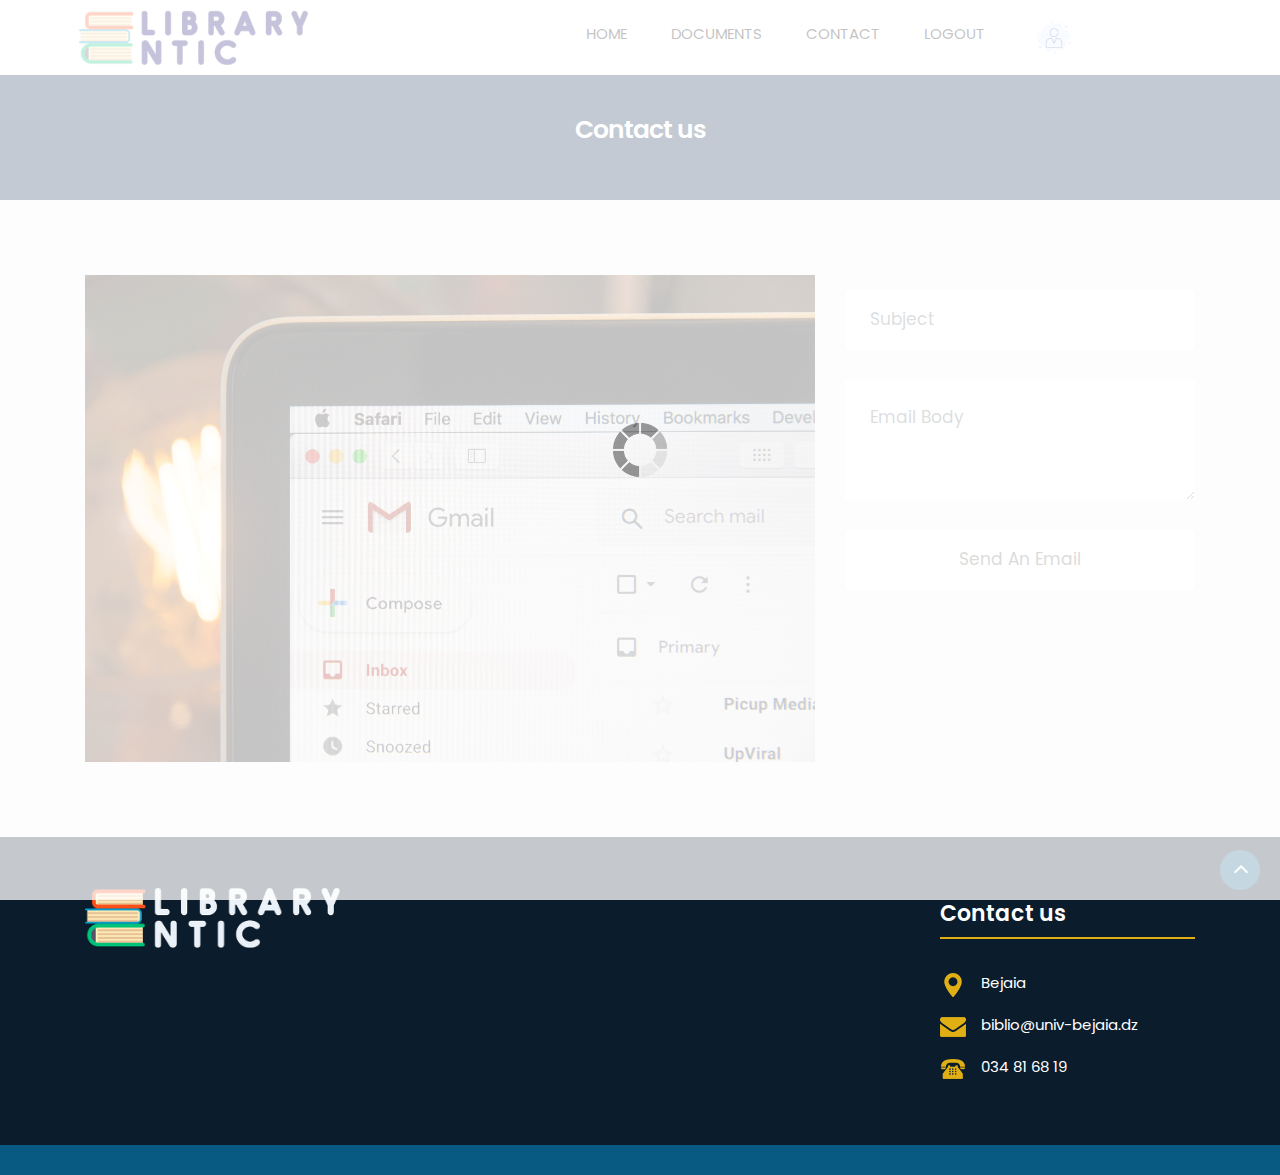
<file: libraryforuser/library-login/contact.html>
<?php
session_start();
include("../login/checklogin.php");
check_login();
require_once('../login/dbconnection.php');

    
?>
<!DOCTYPE html>
<html lang="en">
<!-- Basic -->

<head>
    <meta charset="utf-8">
    <meta http-equiv="X-UA-Compatible" content="IE=edge">

    <!-- Mobile Metas -->
    <meta name="viewport" content="width=device-width, minimum-scale=1.0, maximum-scale=1.0, user-scalable=no">

    <!-- Site Metas -->
    <title></title>
    <meta name="keywords" content="">
    <meta name="description" content="">
    <meta name="author" content="">

    <!-- Site Icons -->
    <link rel="shortcut icon" href="#" type="image/x-icon" />
    <link rel="apple-touch-icon" href="#" />

    <!-- Bootstrap CSS -->
    <link rel="stylesheet" href="css/bootstrap.min.css" />
    <!-- Pogo Slider CSS -->
    <link rel="stylesheet" href="css/pogo-slider.min.css" />
    <!-- Site CSS -->
    <link rel="stylesheet" href="css/style.css" />
    <!-- Responsive CSS -->
    <link rel="stylesheet" href="css/responsive.css" />
    <!-- Custom CSS -->
    <link rel="stylesheet" href="css/custom.css" />

    <!--[if lt IE 9]>
      <script src="https://oss.maxcdn.com/libs/html5shiv/3.7.0/html5shiv.js"></script>
      <script src="https://oss.maxcdn.com/libs/respond.js/1.4.2/respond.min.js"></script>
    <![endif]-->

</head>

<body id="inner_page" data-spy="scroll" data-target="#navbar-wd" data-offset="98">

    <!-- LOADER -->
    <div id="preloader">
        <div class="loader">
            <img src="images/loader.gif" alt="#" />
        </div>
    </div>
    <!-- end loader -->
    <!-- END LOADER -->

    <!-- Start header -->
    <header class="top-header">
        <nav class="navbar header-nav navbar-expand-lg"><br>
            <div class="container-fluid">
                <a class="navbar-brand" href="index.html"><img src="../library-login/images/nticl.png" alt="image"></a>
                        
                <button class="navbar-toggler" type="button" data-toggle="collapse" data-target="#navbar-wd" aria-controls="navbar-wd" aria-expanded="false" aria-label="Toggle navigation">
                    <span></span>
                    <span></span>
                    <span></span>
                </button>
                <div class="collapse navbar-collapse justify-content-end" id="navbar-wd">
                    <ul class="navbar-nav">
                        <li><a class="nav-link active" href="../library-login/index.php">Home</a></li>
                  
                        <li><a class="nav-link" href="../library-login/booklist/search/search-book.php">Documents</a></li>
                        
            <li><a class="nav-link" href="../library-login/contact.php">Contact </a></li>
                   <li> <a class="nav-link" href="../login/logout.php">Logout</a> </li>
                <div class="serch-box">
                 
                  <li><a href="passwordchange.php"><img src="../library-login/images/us.png" alt="#" width="50px" /></li></a>
               
               
              
                  </ul>
                </div>
            </div>
        </nav>
    </header/>
    <!-- End header -->

    <!-- section -->
    
    <section class="inner_banner">
      <div class="container">
          <div class="row">
              <div class="col-12">
                 <div class="full">
                     <h3>Contact us</h3>
                 </div>
              </div>
          </div>
      </div>
    </section>
    
    <!-- end section -->
   
    <!-- section -->
  
    <div class="section layout_padding contact_section" style="background:#f6f6f6;">
        <div class="container">
               <div class="row">
                 <div class="col-lg-8 col-md-8 col-sm-12">
                    <div class="full float-right_img">
                        <img src="images/cont.jpg" alt="#">
                    </div>
                 </div>
                 <div class="col-lg-4 col-md-4 col-sm-12">
                    <div class="contact_form">
                        <form >
                           <fieldset><div class="full field">
                                                          
                <div class="full field">
                <input id="subject" placeholder="Subject" class="form-control"></div>
                <div class="full field">
                <textarea class="form-control" id="body" placeholder="Email Body"></textarea></div>
                <div class="full field">
                <input type="button" onclick="sendEmail()" value="Send An Email" class="btn btn-primary"></div>
                               
                           </fieldset>
                        </form>
                    </div>
                 </div>
               </div>             
           </div>
        </div>
    <!-- end section -->
    <!-- Start Footer -->
 <footer class="footer-box">
        <div class="container">
    
       <div class="row">
       
          <div class="col-xs-12 col-sm-6 col-md-6 col-lg-3">
           <div class="footer_blog">
            <div class="full margin-bottom_30">
             <img src="images/fot-lo.png" alt="#" />
           </div>
           <div class="full white_fonts">
              <p> </p>
           </div>
         </div>
        </div>
        
        <div class="col-xs-12 col-sm-6 col-md-6 col-lg-3">
             <div class="footer_blog footer_menu white_fonts">
              
             </div>
         </div>

              <div class="col-xs-12 col-sm-6 col-md-6 col-lg-3">
                   <div class="footer_blog footer_menu white_fonts">
                      
                         </div>
                 </div>
         
         
        
        <div class="col-xs-12 col-sm-6 col-md-6 col-lg-3">
         <div class="footer_blog full white_fonts">
                 <h3>Contact us</h3>
               <ul class="full">
                 <li><img src="images/i5.png"><span>Bejaia</span></li>
                 <li><img src="images/i6.png"><span>biblio@univ-bejaia.dz
</span></li>
                 <li><img src="images/i7.png"><span>034 81 68 19</span></li>
               </ul>
             </div>
          </div>   
        
       </div>
    
        </div>
    </footer>
    <!-- End Footer -->

    <div class="footer_bottom">
        <div class="container">
            <div class="row">
                
            </div>
        </div>
    </div>

    <a href="#" id="scroll-to-top" class="hvr-radial-out"><i class="fa fa-angle-up"></i></a>

    <!-- ALL JS FILES -->
    <script src="js/jquery.min.js"></script>
    <script src="js/popper.min.js"></script>
    <script src="js/bootstrap.min.js"></script>
    <!-- ALL PLUGINS -->
    <script src="js/jquery.magnific-popup.min.js"></script>
    <script src="js/jquery.pogo-slider.min.js"></script>
    <script src="js/slider-index.js"></script>
    <script src="js/smoothscroll.js"></script>
    <script src="js/form-validator.min.js"></script>
    <script src="js/contact-form-script.js"></script>
    <script src="js/isotope.min.js"></script>
    <script src="js/images-loded.min.js"></script>
    <script src="js/custom.js"></script>
    <script>
    /* counter js */

(function ($) {
    $.fn.countTo = function (options) {
        options = options || {};
        
        return $(this).each(function () {
            // set options for current element
            var settings = $.extend({}, $.fn.countTo.defaults, {
                from:            $(this).data('from'),
                to:              $(this).data('to'),
                speed:           $(this).data('speed'),
                refreshInterval: $(this).data('refresh-interval'),
                decimals:        $(this).data('decimals')
            }, options);
            
            // how many times to update the value, and how much to increment the value on each update
            var loops = Math.ceil(settings.speed / settings.refreshInterval),
                increment = (settings.to - settings.from) / loops;
            
            // references & variables that will change with each update
            var self = this,
                $self = $(this),
                loopCount = 0,
                value = settings.from,
                data = $self.data('countTo') || {};
            
            $self.data('countTo', data);
            
            // if an existing interval can be found, clear it first
            if (data.interval) {
                clearInterval(data.interval);
            }
            data.interval = setInterval(updateTimer, settings.refreshInterval);
            
            // initialize the element with the starting value
            render(value);
            
            function updateTimer() {
                value += increment;
                loopCount++;
                
                render(value);
                
                if (typeof(settings.onUpdate) == 'function') {
                    settings.onUpdate.call(self, value);
                }
                
                if (loopCount >= loops) {
                    // remove the interval
                    $self.removeData('countTo');
                    clearInterval(data.interval);
                    value = settings.to;
                    
                    if (typeof(settings.onComplete) == 'function') {
                        settings.onComplete.call(self, value);
                    }
                }
            }
            
            function render(value) {
                var formattedValue = settings.formatter.call(self, value, settings);
                $self.html(formattedValue);
            }
        });
    };
    
    $.fn.countTo.defaults = {
        from: 0,               // the number the element should start at
        to: 0,                 // the number the element should end at
        speed: 1000,           // how long it should take to count between the target numbers
        refreshInterval: 100,  // how often the element should be updated
        decimals: 0,           // the number of decimal places to show
        formatter: formatter,  // handler for formatting the value before rendering
        onUpdate: null,        // callback method for every time the element is updated
        onComplete: null       // callback method for when the element finishes updating
    };
    
    function formatter(value, settings) {
        return value.toFixed(settings.decimals);
    }
}(jQuery));

jQuery(function ($) {
  // custom formatting example
  $('.count-number').data('countToOptions', {
    formatter: function (value, options) {
      return value.toFixed(options.decimals).replace(/\B(?=(?:\d{3})+(?!\d))/g, ',');
    }
  });
  
  // start all the timers
  $('.timer').each(count);  
  
  function count(options) {
    var $this = $(this);
    options = $.extend({}, options || {}, $this.data('countToOptions') || {});
    $this.countTo(options);
  }
});
    </script>


    <script src="http://code.jquery.com/jquery-3.3.1.min.js" integrity="sha256-FgpCb/KJQlLNfOu91ta32o/NMZxltwRo8QtmkMRdAu8=" crossorigin="anonymous"></script>
    <script type="text/javascript">
        function sendEmail() {
            var name = $("#name");
            var email = $("#email");
            var subject = $("#subject");
            var body = $("#body");

            if (isNotEmpty(name) && isNotEmpty(email) && isNotEmpty(subject) && isNotEmpty(body)) {
                $.ajax({
                   url: 'sendEmail.php',
                   method: 'POST',
                   dataType: 'json',
                   data: {
                       name: name.val(),
                       email: email.val(),
                       subject: subject.val(),
                       body: body.val()
                   }, success: function (response) {
                        if (response.status == "success")
                            alert('Email Has Been Sent!');
                        else {
                            alert('Please Try Again!');
                            console.log(response);
                        }
                   }
                });
            }
        }

        function isNotEmpty(caller) {
            if (caller.val() == "") {
                caller.css('border', '1px solid red');
                return false;
            } else
                caller.css('border', '');

            return true;
        }
    </script>
  <script src="http://code.jquery.com/jquery-3.3.1.min.js" integrity="sha256-FgpCb/KJQlLNfOu91ta32o/NMZxltwRo8QtmkMRdAu8=" crossorigin="anonymous"></script>
    <script type="text/javascript">
        function sendEmail() {
            var name = $("#name");
            var email = $("#email");
            var subject = $("#subject");
            var body = $("#body");

            if (isNotEmpty(name) && isNotEmpty(email) && isNotEmpty(subject) && isNotEmpty(body)) {
                $.ajax({
                   url: 'sendEmail.php',
                   method: 'POST',
                   dataType: 'json',
                   data: {
                       name: name.val(),
                       email: email.val(),
                       subject: subject.val(),
                       body: body.val()
                   }, success: function (response) {
                        if (response.status == "success")
                            alert('Email Has Been Sent!');
                        else {
                            alert('Please Try Again!');
                            console.log(response);
                        }
                   }
                });
            }
        }

        function isNotEmpty(caller) {
            if (caller.val() == "") {
                caller.css('border', '1px solid red');
                return false;
            } else
                caller.css('border', '');

            return true;
        }
    </script>




</body>

</html>
</file>
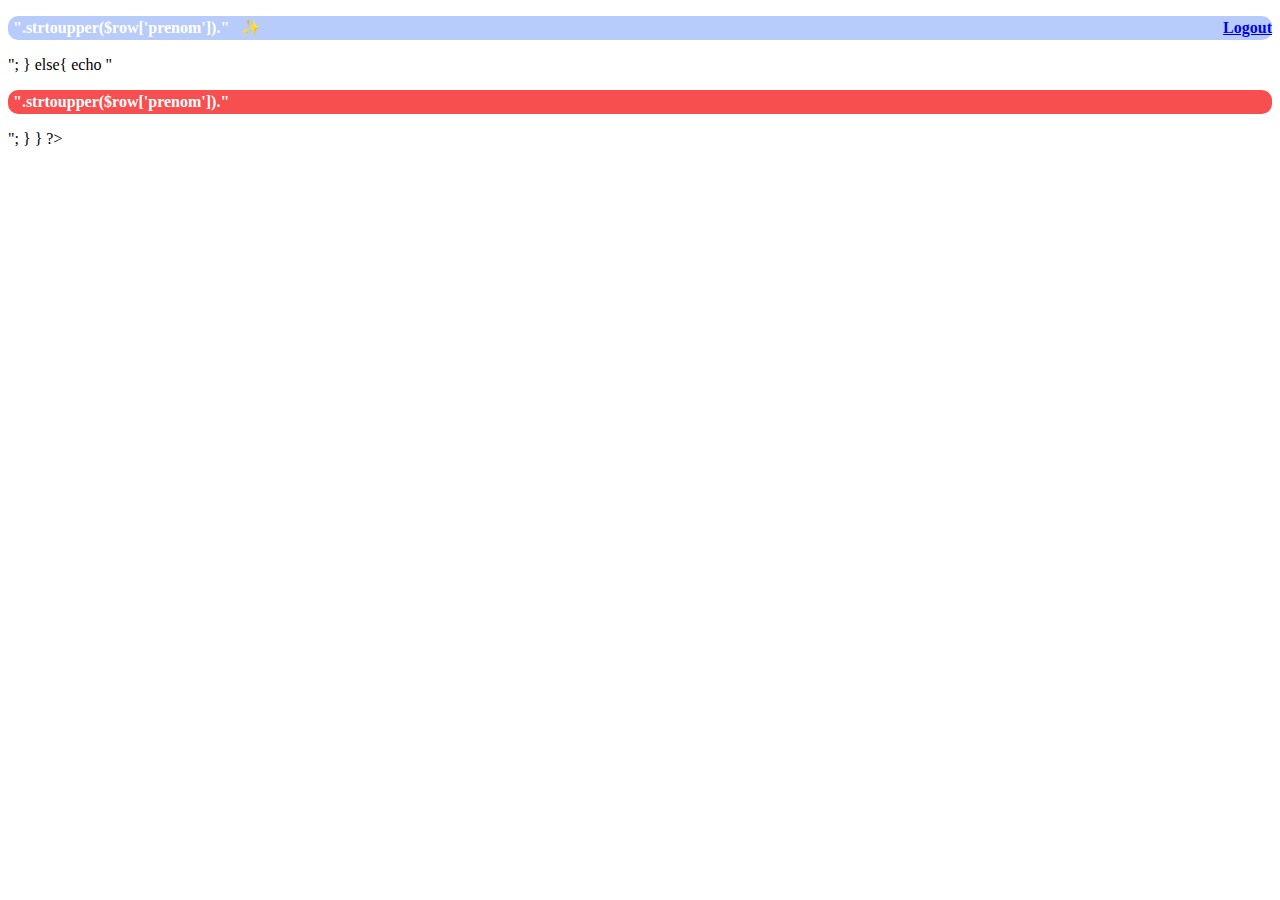
<file: libraryforuser/login/UserLog.html>
<!DOCTYPE html>
<html>
<head>
	<title></title>
	<script type="text/javascript">
		
	</script>
</head>
<body>

</body>
</html>
<?php
session_start();
$name = $_SESSION['name'];

	$con = mysqli_connect("localhost", "root", "", "biblio");

	$query = "SELECT * FROM abonne WHERE status = '1' ";
	$run = mysqli_query($con, $query);
	while ($row = mysqli_fetch_array($run, MYSQLI_BOTH)) {

		if ($name == $row['prenom']) {
			echo "<a href='profile.php?id=$row[id]' title='View Profile of $row[prenom]' style='text-decoration:none'><p style='background-color:#B7CCFA; padding-left:5px; font-weight:bold; border-radius:10px; height:24px; line-height:24px; color:#fff'>".strtoupper($row['prenom'])."&nbsp;&nbsp; &#10024;</a>&nbsp&nbsp&nbsp <a href='logout.php' class='btn btn-danger btn-sm ' style='float:right' id='link'>Logout</a></p>";
		}

		else{
			echo "<a href='profile.php?id=$row[id]' title='View Profile of $row[nom]' style='text-decoration:none'><p style='background-color:#F74F4F; padding-left:5px; font-weight:bold; border-radius:10px; height:24px; line-height:24px; color:#fff'>".strtoupper($row['prenom'])."&nbsp&nbsp&nbsp </p></a>";
		}
		
		
	}




?>
</file>
<file: libraryforuser/library-login/css/style.css>
/*------------------------------------------------------------------ 
    IMPORT FONTS 
-------------------------------------------------------------------*/

@import url('https://fonts.googleapis.com/css?family=Poppins:100,100i,200,200i,300,300i,400,400i,500,500i,600,600i,700,700i,800,800i,900,900i');
@import url('https://fonts.googleapis.com/css?family=Montserrat:100,100i,200,200i,300,300i,400,400i,500,500i,600,600i,700,700i,800,800i');
@import url('https://fonts.googleapis.com/css?family=Great+Vibes');
@import url('https://fonts.googleapis.com/css?family=Raleway:100,100i,200,200i,300,300i,400,400i,500,500i,600,600i,700,700i,800,800i,900,900i');

/*------------------------------------------------------------------ 
    IMPORT FILES 
-------------------------------------------------------------------*/

@import url(animate.css);
@import url(font-awesome.min.css);
@import url(magnific-popup.css);
@import url(responsiveslides.css);
@import url(timeline.css);
@import url(flaticon.css);

/*------------------------------------------------------------------ 
    SKELETON
-------------------------------------------------------------------*/

body {
	color: #666666;
	font-size: 15px;
	font-family: 'Poppins', sans-serif;
	line-height: 1.80857;
	overflow-x: hidden !important;
}

a {
	color: #1f1f1f;
	text-decoration: none !important;
	outline: none !important;
	-webkit-transition: all .3s ease-in-out;
	-moz-transition: all .3s ease-in-out;
	-ms-transition: all .3s ease-in-out;
	-o-transition: all .3s ease-in-out;
	transition: all .3s ease-in-out;
}

h1,
h2,
h3,
h4,
h5,
h6 {
	letter-spacing: 0;
	font-weight: normal;
	position: relative;
	padding: 0 0 10px 0;
	font-weight: normal;
	line-height: 120% !important;
	color: #1f1f1f;
	margin: 0
}

h1 {
	font-size: 24px
}

h2 {
	font-size: 22px
}

h3 {
	font-size: 18px
}

h4 {
	font-size: 21px;
	color: #07528d;
	margin-top: 25px;
}

h5 {
	font-size: 14px
}

h6 {
	font-size: 13px
}

h1 a,
h2 a,
h3 a,
h4 a,
h5 a,
h6 a {
	color: #212121;
	text-decoration: none!important;
	opacity: 1
}

h1 a:hover,
h2 a:hover,
h3 a:hover,
h4 a:hover,
h5 a:hover,
h6 a:hover {
	opacity: .8
}

a {
	color: #1f1f1f;
	text-decoration: none;
	outline: none;
}

.dark_bg {
	background: #000;
}

.padding_left_right {
	padding-left: 30px;
	padding-right: 30px;
}

a,
.btn {
	text-decoration: none !important;
	outline: none !important;
	-webkit-transition: all .3s ease-in-out;
	-moz-transition: all .3s ease-in-out;
	-ms-transition: all .3s ease-in-out;
	-o-transition: all .3s ease-in-out;
	transition: all .3s ease-in-out;
}

.btn-custom {
	margin-top: 20px;
	background-color: transparent !important;
	border: 2px solid #ddd;
	padding: 12px 40px;
	font-size: 16px;
}

.lead {
	font-size: 18px;
	line-height: 30px;
	color: #767676;
	margin: 0;
	padding: 0;
}

blockquote {
	margin: 20px 0 20px;
	padding: 30px;
}

ul,
li,
ol {
	list-style: none;
	margin: 0px;
	padding: 0px;
}

button:focus {
	outline: none;
}

.form-control::-moz-placeholder {
	color: #ffffff;
	opacity: 1;
}


/*------------------------------------------------------------------ 
   LOADER 
-------------------------------------------------------------------*/

#preloader {
	width: 100%;
	height: 100%;
	top: 0;
	right: 0;
	bottom: 0;
	left: 0;
	z-index: 11000;
	position: fixed;
	display: block;
	display: flex;
	justify-content: center;
	align-items: center;
	background: #fff;
}

.loader {
    display: block;
    flex-wrap: wrap;
    width: 250px;
    height: auto;
    -webkit-transform-style: preserve-3d;
}

.loader img {
    width: 100%;
    height: auto;
}

.box {
	position: absolute;
	top: 0;
	left: 0;
	width: 75px;
	height: 75px;
	background-image: none;
	background-size: auto auto;
	background-image: none;
	-webkit-animation: move 2s ease-in-out infinite both;
	animation: move 2s ease-in-out infinite both;
	animation-delay: 0s;
	animation-delay: 0s;
	animation-delay: 0s;
	background-image: url('../images/gb.png');
	background-size: 100% 100%;
}

.box:nth-child(1) {
	-webkit-animation-delay: -1s;
	animation-delay: -1s;
}

.box:nth-child(2) {
	-webkit-animation-delay: -2s;
	animation-delay: -2s;
}

.box:nth-child(3) {
	-webkit-animation-delay: -3s;
	animation-delay: -3s;
}

@-webkit-keyframes move {
	0%,
	100% {
		-webkit-transform: none;
		transform: none;
	}
	12.5% {
		-webkit-transform: translate(40px, 0);
		transform: translate(40px, 0);
	}
	25% {
		-webkit-transform: translate(80px, 0);
		transform: translate(80px, 0);
	}
	37.5% {
		-webkit-transform: translate(80px, 40px);
		transform: translate(80px, 40px);
	}
	50% {
		-webkit-transform: translate(80px, 40px);
		transform: translate(80px, 40px);
	}
	62.5% {
		-webkit-transform: translate(30px, 60px);
		transform: translate(30px, 60px);
	}
	75% {
		-webkit-transform: translate(0, 80px);
		transform: translate(0, 40px);
	}
	87.5% {
		-webkit-transform: translate(0, 40px);
		transform: translate(0, 40px);
	}
}

@keyframes move {
	0%,
	100% {
		-webkit-transform: none;
		transform: none;
	}
	12.5% {
		-webkit-transform: translate(40px, 0);
		transform: translate(40px, 0);
	}
	25% {
		-webkit-transform: translate(80px, 0);
		transform: translate(80px, 0);
	}
	37.5% {
		-webkit-transform: translate(80px, 40px);
		transform: translate(80px, 40px);
	}
	50% {
		-webkit-transform: translate(80px, 80px);
		transform: translate(80px, 80px);
	}
	62.5% {
		-webkit-transform: translate(40px, 80px);
		transform: translate(40px, 80px);
	}
	75% {
		-webkit-transform: translate(0, 80px);
		transform: translate(0, 80px);
	}
	87.5% {
		-webkit-transform: translate(0, 40px);
		transform: translate(0, 40px);
	}
}

#scroll-to-top {
	width: 40px;
	height: 40px;
	position: fixed;
	bottom: 10px;
	right: 20px;
	display: flex !important;
	justify-content: center;
	font-size: 25px;
	border-radius: 0;
	transition: .2s;
	letter-spacing: 1px;
	text-align: center;
	line-height: 40px;
	color: #ffffff;
	font-weight: 900;
	border-radius: 100%;
}

#scroll-to-top i.fa.fa-angle-up {
    position: relative;
    top: 6px;
    left: 6px;
}

.padding_bottom-0 {
	padding-bottom: 0 !important;
}

/*------------------------------------------------------------------ HEADER -------------------------------------------------------------------*/

.top-header .navbar {
	padding: 5px 0px;
}

.top-header {
    position: absolute;
    top: 0px;
    left: 0px;
    z-index: 20;
    background-position: left;
    background-repeat: no-repeat;
    background-color: #fff;
    background-size: auto 100%;
    width: 90%;
    margin: 0 5%;
}

.top-header .navbar .navbar-collapse ul li a {
	text-transform: uppercase;
	font-size: 15px;
	padding: 7px 20px;
	position: relative;
	font-weight: 400;
	overflow: hidden;
	color: #000;
}

a.navbar-brand {
    left: 0;
    position: relative;
}

a.navbar-brand img {
    height: 55px;
}

.top-header .navbar .navbar-collapse ul li a.active {}
.top-header .navbar .navbar-collapse ul li a:hover,
.top-header .navbar .navbar-collapse ul li a:focus {
	background: transparent;
	color: #d4a81e;
}

.search_icon.nav-link img {
	width: 25px;
}

.top-header .navbar .navbar-collapse ul li {
	margin: 0 2px;
}

.top-header.fixed-menu {
    width: 100%;
    position: fixed;
    box-shadow: 0px 3px 6px 3px rgba(0, 0, 0, 0.06);
    -webkit-animation-duration: 1s;
    animation-duration: 1s;
    -webkit-animation-fill-mode: both;
    animation-fill-mode: both;
    -webkit-animation-name: fadeInDown;
    animation-name: fadeInDown;
    background: #fff;
    z-index: 20;
    margin: 0;
}

.navbar-toggler {
	border: 2px solid #d4a81e !important;
	border-radius: 0;
	margin: 15px 15px;
	padding: 8px 8px;
	-webkit-transition: all 0.2s linear;
	-moz-transition: all 0.2s linear;
	-o-transition: all 0.2s linear;
	transition: all 0.2s linear;
}

.navbar-toggler span {
	background: #d4a81e;
	display: block;
	width: 22px;
	height: 2px;
	margin: 0 auto;
	margin-top: 0px;
	margin-top: 0px;
	-webkit-border-radius: 1px;
	-moz-border-radius: 1px;
	border-radius: 1px;
	-webkit-transition: all 0.2s linear;
	-moz-transition: all 0.2s linear;
	-o-transition: all 0.2s linear;
	transition: all 0.2s linear;
}

.navbar-toggler span+span {
	margin-top: 5px;
}

.navbar-toggler:hover {
	border: 2px solid #d4a81e;
}

.navbar-toggler:hover span {
	background: #d4a81e;
}

.tab_menu {
    overflow: scroll;
}
.tab_menu ul {
    width: 950px;
}
.full > img {
    width: 100%;
}
.blog_img_popular {
    margin-bottom: 30px;
}
/* search bar */

.search-box {
	position: absolute;
	top: 0;
	right: 50px;
	height: auto;
	padding: 0;
	margin-top: 17px;
}

.search-box:hover .search-txt {
	width: 240px;
	padding: 0 10px;
}

.top-header #navbar-wd {
	padding-right: 100px;
}

.search-btn {
	float: right;
	width: 41px;
	height: 41px;
	background: transparent;
	display: flex;
	justify-content: center;
	align-items: center;
	background: #111;
}

.search-txt {
	border: none;
	outline: none;
	float: left;
	padding: 0;
	color: #000;
	font-size: 14px;
	line-height: 41px;
	width: 0;
	transition: width 400ms;
	background: #fff;
	padding: 0;
	font-weight: 300;
}

.theme_color {
	color: #d4a81e;
}


/*------------------------------------------------------------------ Banner -------------------------------------------------------------------*/

.home-slider {
	position: relative;
	height: 540px;
}

.lbox-caption {
	display: table;
	height: 100% !important;
	width: 100% !important;
	left: 0 !important;
}

.lbox-caption {
	position: absolute;
	margin: 0 auto;
	left: 0;
	right: 0;
	z-index: 10;
}

.lbox-details {
	display: table-cell;
	text-align: center;
	vertical-align: middle;
	position: absolute;
	top: 0px;
	left: 0;
	right: 0;
	height: 100%;
	padding: 22% 0%;
}

.lbox-details::before {
	content: "";
	position: absolute;
	top: 0px;
	left: 0px;
	width: 100%;
	height: 100%;
	z-index: 2;
}

.lbox-details h1 {
	font-size: 54px;
	font-family: 'Montserrat', sans-serif;
	color: #ffffff;
	font-weight: 600;
	position: relative;
	z-index: 3;
}

.lbox-details h2 {
	font-size: 48px;
	color: #ffffff;
	font-weight: 300;
	position: relative;
	z-index: 3;
}

.lbox-details p {
	color: #ffffff;
	position: relative;
	z-index: 3;
}

.lbox-details p strong {
	color: #70c6eb;
	font-size: 40px;
	font-family: 'Montserrat', sans-serif;
}

.lbox-details a.btn {
	background: #ffffff;
	padding: 10px 20px;
	font-size: 20px;
	text-transform: capitalize;
	color: #3a4149;
	border-radius: 0px;
	position: relative;
	z-index: 3;
}

.lbox-details a.btn:hover {
	background: #70c6eb;
}

.pogoSlider-nav-btn {
	background: #000;
}

.pogoSlider-nav-btn--selected {
	background: #d4a81e !important;
}

.pogoSlider--navBottom .pogoSlider-nav {
    bottom: 75px;
}

.pogoSlider--dirCenterHorizontal .pogoSlider-dir-btn {
	display: none;
}

.img-responsive {
	max-width: 100%;
}

.slide_text h3 {
    font-size: 55px;
    font-weight: 600;
    padding: 0;
    line-height: 45px !important;
    text-align: center;
    color: #fff;
}

.slide_text h3 span {
    font-size: 40px;
}

.slide_text h4 {
    font-size: 30px;
    font-weight: 300;
    margin: 10px 0 0 0;
    padding: 0;
    text-transform: uppercase;
    text-align: center;
    color: #fff;
}

.slide_text p {
    color: #d4a81e;
    font-size: 20px;
    font-weight: 300;
    padding-top: 0;
    line-height: normal;
    margin-bottom: 0;
}

.contact_bt {
    width: 180px;
    height: 50px;
    background: #d4a81e;
    color: #fff;
    float: left;
    line-height: 50px;
    text-align: center;
    font-size: 18px;
    font-weight: 500;
    margin-top: 50px;
    border-radius: 5px;
}

.contact_bt:hover,
.contact_bt:focus {
    color: #fff;
}

.dark_bg .contact_bt {
    margin-top: 30px;
}

.slide_text {
    margin-top: 220px;
    padding-left: 0;
}

.tab_menu {
    width: 100%;
    height: 110px;
    background: #fff;
    float: left;
    border-radius: 10px;
    margin-top: -50px;
    position: relative;
    z-index: 9;
    box-shadow: 0px 0 14px 0 rgba(0,0,0,.3);
    overflow: hidden;
    padding: 0 30px;
}

.tab_menu ul li:nth-child(7),.tab_menu ul li:nth-child(5) {
    background: #002147;
    transform: skew(-30deg);
	color:#fff;
}

.tab_menu ul li:nth-child(6) {
    background: #d4a81e;
    transform: skew(-30deg);
	color:#fff;
}

.tab_menu ul li:nth-child(7) a,.tab_menu ul li:nth-child(5) a {
    transform: skew(30deg);
	float: left;
	color: #fff;
}

.tab_menu ul li:nth-child(6) a {
    transform: skew(30deg);
	float: left;
	color: #fff;
}

.tab_menu ul li span {
    font-size: 17px;
    font-weight: 500;
    text-align: center;
    width: 100%;
    float: left;
}

.tab_menu ul li {
    width: 14.25%;
    float: left;
    padding: 25px 0;
    display: flex;
    justify-content: center;
}

span.icon {
    float: left;
    width: 100%;
    text-align: center;
}

span.icon img {
    height: 35px;
}

/*------------------------------------------------------------------ About -------------------------------------------------------------------*/

.tooltip-1 {
	display: inline-block;
	position: relative;
	color: #70c6eb;
	opacity: 1;
}

.tooltip__wave {
	width: 30%;
	height: 20px;
	position: absolute;
	bottom: -10px;
	left: 0;
	right: 0px;
	margin: 0 auto;
	overflow: hidden;
}

.tooltip__wave span {
	position: absolute;
	left: -100%;
	width: 200%;
	height: 100%;
	background: url(../images/wave.svg) repeat-x center center;
	background-size: 50% auto;
}

.about-box {
	padding: 70px 0px;
}

.title-box {
	text-align: center;
	margin-bottom: 30px;
}

.title-box h2 {
	font-size: 75px;
	font-family: 'Great Vibes', cursive;
	color: #e91327;
	font-weight: 400;
	padding: 0;
}

.title-box h2 span {
	color: #70c6eb;
	text-decoration: underline;
}

.about-main-info h2 span {
	color: #70c6eb;
	text-decoration: underline;
}

.about-main-info {
	margin-bottom: 30px;
}

.about-m {}

.about-img {
	padding: 30px 0px;
}

.about-img img {
	border-radius: 10px;
}

.about-m ul {
	display: block;
	text-align: center;
	padding-bottom: 30px;
}

.about-m ul li {
	display: inline-block;
	text-align: center;
}

.about-m ul li a {
	background: #528780;
	color: #ffffff;
	width: 38px;
	height: 38px;
	text-align: center;
	line-height: 38px;
	display: block;
	border-radius: 50px;
	margin: 0px 5px;
}

.about-m ul li a:hover {
	background: #333333;
	color: #ffffff;
}

.about-main-info h2 {
	font-size: 45px;
	color: #e91327;
	font-weight: 600;
}

.about-main-info a {
	border-radius: 2px;
	transition: .2s;
	padding: 10px 25px;
	background: #e91327;
	color: #ffffff;
	font-weight: 300;
	font-size: 15px;
	border-radius: 0 15px;
	margin-top: 10px;
}

.about-main-info a:hover {
	color: #ffffff;
}

.about-main-info div.full>img {
	height: 500px;
}

.hvr-radial-out {
    display: inline-block;
    vertical-align: middle;
    -webkit-transform: perspective(1px) translateZ(0);
    transform: perspective(1px) translateZ(0);
    box-shadow: 0 0 1px rgba(0, 0, 0, 0);
    position: relative;
    overflow: hidden;
    background: #095a83;
    -webkit-transition-property: color;
    transition-property: color;
    -webkit-transition-duration: 0.3s;
    transition-duration: 0.3s;
    color: #fff;
    float: left;
    width: 165px;
    height: 45px;
    text-align: center;
    line-height: 45px;
    margin-top: 20px;
    font-weight: 600;
    text-indent: -10px;
}

.hvr-radial-out:after {
    content: "";
    display: flex;
    width: 25px;
    height: 100px;
    background: #fff;
    position: absolute;
    z-index: 11;
    top: 0;
    right: -6px;
    transform: skew(-20deg);
}

.hvr-radial-out::before {
	content: "";
	position: absolute;
	z-index: -1;
	top: 0;
	left: 0;
	right: 0;
	bottom: 0;
	background: #070500;
	border-radius: 100%;
	-webkit-transform: scale(0);
	transform: scale(0);
	-webkit-transition-property: transform;
	transition-property: transform;
	-webkit-transition-duration: 0.3s;
	transition-duration: 0.3s;
	-webkit-transition-timing-function: ease-out;
	transition-timing-function: ease-out;
}

.hvr-radial-out:hover::before,
.hvr-radial-out:focus::before,
.hvr-radial-out:active::before {
	-webkit-transform: scale(2);
	transform: scale(2);
}

a.hvr-radial-out:hover,
a.hvr-radial-out:focus {
	color: #fff;
}

a#scroll-to-top::after {
    display: none;
}

.silver_bg .hvr-radial-out:after {
    background: #eee;
}

/*------------------------------------------------------------------ Services -------------------------------------------------------------------*/

.service_blog {
    float: left;
    width: 100%;
    border: solid #555 1px;
    padding: 30px;
    margin-top: 30px;
    transition: ease all 0.2s;
}

.service_blog:hover, .service_blog:focus {
    box-shadow: 0 0 30px 0 rgba(0,0,0,.2);
    transform: scale(1.02);
}

.service_blog h4 {
    font-weight: 600;
    text-transform: uppercase;
    font-size: 18px;
    border-bottom: solid #222 2px;
    color: #222;
    margin-bottom: 15px;
}

.effect-service {
	position: relative;
	height: auto;
	text-align: center;
	cursor: pointer;
	border: 8px solid #eee;
	margin-bottom: 30px;
}

figure.effect-service {
	background: -webkit-linear-gradient(-45deg, #EC65B7 0%, #05E0D8 100%);
	background: linear-gradient(-45deg, #EC65B7 0%, #05E0D8 100%);
}

figure img {
	position: relative;
	display: block;
	min-height: 100%;
	max-width: 100%;
	opacity: 0.8;
}

figure.effect-service img {
	opacity: 0.85;
	-webkit-transition: opacity 0.35s;
	transition: opacity 0.35s;
}

figure figcaption,
.grid figure figcaption>a {
	position: absolute;
	top: 0;
	left: 0;
	width: 100%;
	height: 100%;
}

figure figcaption {
	padding: 10px;
	color: #fff;
	text-transform: capitalize;
	font-size: 1.25em;
	-webkit-backface-visibility: hidden;
	backface-visibility: hidden;
}

figure.effect-service h2 {
	padding: 20px;
	width: 50%;
	height: 50%;
	text-align: left;
	-webkit-transition: -webkit-transform 0.35s;
	transition: transform 0.35s;
	-webkit-transform: translate3d(10px, 10px, 0);
	transform: translate3d(10px, 10px, 0);
}

figure.effect-service h2 {
	background: #e91327;
	padding: 13px;
	width: 94%;
	height: 58px;
	border: 0;
	margin: 0;
	font-weight: 200;
	font-size: 34px;
	color: #ffffff;
	text-align: center;
	font-family: 'Great Vibes', cursive;
}

figure.effect-service p {
	padding: 15px;
	width: 100%;
	height: 80%;
	font-size: 14px;
	border: 2px solid #fff;
	margin: 0;
	font-weight: 300;
	display: none;
}

figure.effect-service p {
	float: right;
	padding: 20px;
	text-align: left;
	opacity: 0;
	-webkit-transition: opacity 0.35s, -webkit-transform 0.35s;
	transition: opacity 0.35s, transform 0.35s;
	-webkit-transform: translate3d(-50%, -50%, 0);
	transform: translate3d(-50%, -50%, 0);
}

figure figcaption>a {
	z-index: 1000;
	text-indent: 200%;
	white-space: nowrap;
	font-size: 0;
	opacity: 0;
}

figure.effect-service:hover img {
	opacity: 0.6;
}

figure.effect-service:hover p {
	opacity: 1;
}

figure.effect-service:hover {
	border: 8px solid #e91327;
}


/*------------------------------------------------------------------ Gallery -------------------------------------------------------------------*/

.gallery-box {
	padding: 70px 0px 120px;
}

.gallery-box ul {}

.gallery-box ul li {
	position: relative;
	width: 31.33%;
	margin: 0 1% 20px !important;
	padding: 0px;
	float: left;
	border: none;
	overflow: hidden;
	margin-bottom: 0px;
}

.gallery-box ul li a {
	position: relative;
	display: inline-block;
	border: 4px solid #ffffff;
}

.gallery-box ul li a::before {
	content: "";
	position: absolute;
	background: rgba(233, 19, 39, 0.9);
	width: 100%;
	height: 100%;
	left: 0px;
	top: 100%;
	opacity: 0;
	transition: all 0.3s ease-in-out;
	-webkit-transition: all 0.3s ease-in-out;
	-moz-transition: all 0.3s ease-in-out;
	-o-transition: all 0.3s ease-in-out;
	-moz-transition: all 0.3s ease-in-out;
}

.gallery-box ul li a .overlay {
	background: #70c6eb;
	color: #3a4149;
	font-size: 22px;
	text-align: center;
	width: 38px;
	height: 38px;
	display: inline-block;
	position: absolute;
	left: 50%;
	top: 50%;
	transform: translate(-50%, -50%);
	opacity: 0;
	transition: all 0.3s ease-in-out;
	-webkit-transition: all 0.3s ease-in-out;
	-moz-transition: all 0.3s ease-in-out;
	-o-transition: all 0.3s ease-in-out;
	-moz-transition: all 0.3s ease-in-out;
}

.gallery-box ul li a:hover::before {
	top: 0;
	opacity: 1;
}

.gallery-box ul li a:hover .overlay {
	opacity: 1;
}

.gallery-box ul li a:hover {
	border: 4px solid #e91327;
}

.gallery-box ul li a .overlay {
	background: #fff;
	color: #e91327;
}


/*------------------------------------------------------------------ Properties -------------------------------------------------------------------*/

.properties-box {
	padding: 70px 0px;
	background-color: #f2f3f5;
}

.single-team-member {
	position: relative;
	margin-top: 30px;
	border: 10px solid #fff;
	box-shadow: 0 2px 5px rgba(0, 0, 0, .1);
}

.filter-button-group {
	margin-bottom: 30px;
}

.filter-button-group button {
	border-radius: 2px;
	transition: .2s;
	letter-spacing: 1px;
	padding: 10px 18px;
	background: #57cef8;
	color: #ffffff;
	cursor: pointer;
	border: none;
}

.filter-button-group button:hover {
	color: #ffffff;
}

.properties-single {
	margin-bottom: 30px;
	background: #ffffff;
	transition: all 0.5s ease 0s;
}

.fuit {
	position: absolute;
	left: 50%;
	top: 50%;
	transform: translate(-50%, -50%);
	z-index: 100;
}

.fuit a {
	background: #57cef8;
	width: 40px;
	height: 40px;
	line-height: 40px;
	text-align: center;
	display: inline-block;
	color: #ffffff;
}

.for-sal {
	background: #3a4149;
	position: absolute;
	top: 10px;
	right: 10px;
	color: #ffffff;
	border-radius: 2px;
	padding: 5px 10px;
	font-size: 13px;
	z-index: 10;
}

.pro-price {
	background: #57cef8;
	position: absolute;
	bottom: 10px;
	left: 10px;
	color: #ffffff;
	border-radius: 2px;
	padding: 5px 10px;
	font-size: 13px;
	z-index: 10;
}

.properties-img {
	position: relative;
	overflow: hidden;
}

.properties-img img {
	-webkit-transition: all 1.5s;
	-moz-transition: all 1.5s;
	-o-transition: all 1.5s;
	-ms-transition: all 1.5s;
	transition: all 1.5s;
	transition-delay: 0s;
	-webkit-transition-delay: .5s;
	-moz-transition-delay: .5s;
	-o-transition-delay: .5s;
	-ms-transition-delay: .5s;
	transition-delay: .5s;
}

.properties-single:hover .properties-img img {
	-webkit-transform: scale(1.1);
	-moz-transform: scale(1.1);
	-o-transform: scale(1.1);
	-ms-transform: scale(1.1);
	transform: scale(1.1);
}

.hover-box {
	-ms-filter: progid:DXImageTransform.Microsoft.Alpha(Opacity=0);
	filter: alpha(opacity=0);
	opacity: 0;
	position: absolute;
	height: 100%;
	width: 100%;
	background: rgba(0, 0, 0, .5);
	color: #fff;
	-webkit-transition: all .9s ease;
	-moz-transition: all .9s ease;
	-o-transition: all .9s ease;
	-ms-transition: all .9s ease;
	transition: all .9s ease;
	transition-delay: 0s;
	-webkit-transition-delay: .5s;
	-moz-transition-delay: .5s;
	-o-transition-delay: .5s;
	-ms-transition-delay: .5s;
	transition-delay: .5s;
}

.properties-single:hover .hover-box {
	-ms-filter: progid:DXImageTransform.Microsoft.Alpha(Opacity=100);
	filter: alpha(opacity=100);
	opacity: 1;
	top: 0;
}

.properties-dit {
	padding: 15px;
}

.properties-dit h3 {
	font-size: 20px;
}

.properties-dit ul {
	padding: 10px 0px;
}

.properties-dit ul li {
	float: left;
	width: 33.33%;
	font-size: 12px;
	line-height: 30px;
}

.properties-dit ul li i {
	float: right;
	padding: 7px 10px;
	font-size: 15px;
	color: #57cef8;
}

.properties-dit p {
	margin: 0px;
}

.properties-dit p i {
	padding-right: 10px;
}

/*------------------------------------------------------------------ counter ----------------------------------------------------------------*/

h2.timer.count-title.count-number {
    color: #f43866;
    font-size: 60px;
    font-weight: 600;
    margin: 0;
    padding: 0;
    line-height: 60px;
}

p.count-text {
    color: #f43866;
    font-size: 22px;
    font-weight: 600;
    line-height: 20px;
    border-bottom: solid #fff 5px;
    padding-bottom: 10px;
    width: 50%;
}

/*------------------------------------------------------------------ Team -------------------------------------------------------------------*/

.team-box {
	padding: 70px 0px;
}

.team_member_img img {
    border: solid #ece9e2 20px;
    border-radius: 100%;
    width: 300px;
    height: 300px;
}

#team_slider h3 {
    margin-bottom: 10px;
    color: #000;
    font-size: 22px;
    font-weight: 600;
    padding: 0;
    margin-top: 25px;
}

#team_slider p {
    padding: 0 43px;
}

.team_member_img {
    position: relative;
}

.team_member_img .social_icon_team {
    position: absolute;
    top: 19px;
    left: 42px;
    width: 76%;
    height: 87%;
    display: flex;
    justify-content: center;
    align-items: center;
    border-radius: 100%;
    background: rgba(244,56,102,0.7);
	opacity:0;
	transition: ease all 0.2s;
}

.team_member_img:hover .social_icon_team,
.team_member_img:focus .social_icon_team {
	opacity: 1;
}

.our-team {
	text-align: center;
	overflow: hidden;
	position: relative;
	z-index: 1;
}

.our-team:before,
.our-team:after {
	content: "";
	width: 130px;
	height: 150px;
	background: #57cef8;
	position: absolute;
	z-index: -1;
}

.our-team:before {
	bottom: -20px;
	left: 0;
}

.our-team:after {
	top: -20px;
	right: 0;
}

.our-team .pic {
	margin: 8px;
	position: relative;
	border: 3px solid #57cef8;
	transition: all 0.5s ease 0s;
}

.our-team:hover .pic {
	border-color: #3a4149;
}

.our-team .pic:after {
	content: "";
	width: 100%;
	height: 0;
	background: #57cef8;
	position: absolute;
	top: 0;
	left: 0;
	opacity: 0;
	transform-origin: 0 0 0;
	transition: all 0.5s ease 0s;
}

.our-team:hover .pic:after {
	height: 100%;
	opacity: 0.85;
}

.our-team img {
	width: 100%;
	height: auto;
}

.our-team .team-content {
	width: 100%;
	position: absolute;
	top: -50%;
	left: 0;
	transition: all 0.5s ease 0.2s;
}

.our-team:hover .team-content {
	top: 38%;
}

.our-team .title {
	font-size: 18px;
	font-weight: 600;
	color: #fff;
	text-transform: capitalize;
	margin: 0px;
}

.our-team .post {
	font-size: 14px;
	color: #fff;
	line-height: 26px;
	text-transform: capitalize;
}

.our-team .social {
	padding: 0;
	margin: 40px 0 0 0;
	list-style: none;
}

.our-team .social li {
	display: inline-block;
}

.our-team .social li a {
	display: inline-block;
	width: 35px;
	height: 35px;
	line-height: 35px;
	border-radius: 50%;
	border: 1px solid #fff;
	font-size: 18px;
	color: #fff;
	margin: 0 7px;
	transition: all 0.5s ease 0s;
}

.our-team .social li a:hover {
	background: #fff;
	color: #00bed3;
}

@media only screen and (max-width: 990px) {
	.our-team {
		margin-bottom: 30px;
	}
}


/*------------------------------------------------------------------ Blog -------------------------------------------------------------------*/

.blog-box {
	padding: 70px 0px;
	background-color: #f2f3f5;
}

.blog-inner {
	background: #ffffff;
	text-align: center;
	margin-bottom: 30px;
	border: 10px solid #fff;
	box-shadow: 0 2px 5px rgba(0, 0, 0, .1);
}

.blog-img {
	margin-bottom: 15px;
	overflow: hidden;
}

.blog-img img {
	transition: all 0.9s ease 0s;
}

.blog-inner:hover .blog-img img {
	-moz-transform: scale(1.5) rotate(-10deg);
	-webkit-transform: scale(1.5) rotate(-10deg);
	-ms-transform: scale(1.5) rotate(-10deg);
	-o-transform: scale(1.5) rotate(-10deg);
	transform: scale(1.5) rotate(-10deg);
}

.blog-inner a {
	border-radius: 2px;
	transition: .2s;
	letter-spacing: 1px;
	padding: 10px 18px;
	background: #57cef8;
	color: #ffffff;
}

.blog-inner a:hover {
	color: #ffffff;
}


/*------------------------------------------------------------------ Contact -------------------------------------------------------------------*/

.contact-box {
	padding: 70px 0px;
}

.left-contact h2 {
	font-size: 22px;
	font-weight: 500;
	padding-bottom: 30px;
}

.cont-line {
	overflow: hidden;
	margin-bottom: 30px;
}

.icon-b {
	width: 55px;
	height: 55px;
	text-align: center;
	line-height: 55px;
	font-size: 25px;
	margin-right: 15px;
	color: #fff;
	border-radius: 100%;
	background: #d4a81e;
}

.dit-right h4 {
	font-size: 16px;
	color: #3a4149;
	font-weight: 500;
	margin: 0;
	padding: 0;
}

.dit-right p {
	font-size: 14px;
	margin-top: 0;
}

.dit-right a {
	font-size: 14px;
	color: #3a4149;
	font-weight: 300;
	line-height: normal;
}

.dit-right a:hover {
	color: #57cef8;
}

.contact-block {}

.contact-block .form-group .form-control {
	background: #333;
	height: 48px;
	font-size: 14px;
	border: 0;
	padding: 5px 20px;
	-webkit-box-shadow: none;
	box-shadow: none;
	border-radius: 0;
	font-weight: 200;
	letter-spacing: 0px;
}

.submit-button .btn-common {
	background-color: #d4a81e;
	height: 45px;
	line-height: 45px;
	font-size: 14px;
	font-weight: 400;
	color: #fff;
	padding: 0 20px;
	border: 0;
	outline: 0;
	text-transform: uppercase;
	border-radius: 0px;
	-webkit-transition: all 0.3s;
	-moz-transition: all 0.3s;
	-o-transition: all 0.3s;
	-ms-transition: all 0.3s;
	transition: all 0.3s;
	border-radius: 0;
	opacity: 1;
}

.contact-block .form-group textarea.form-control {
	height: 150px;
	padding-top: 15px;
}

.submit-button .btn-common:hover {
	background-color: #111;
	opacity: 1;
}

.custom-select {
	height: 45px;
	font-size: 16px;
}

select.form-control:not([size]):not([multiple]) {
	height: calc(45px + 2px);
}

.help-block ul li {
	color: red;
}

.footer-box {
    background: #0b1c2c;
    padding: 50px 0;
}

.footer-box .footer-company-name {
	text-align: center;
	margin: 0px;
	color: #333;
	font-size: 13px;
	font-weight: 400;
	padding-top: 2px;
}

.footer-box .footer-company-name a {
	color: #333;
	text-decoration: underline !important;
}

.footer-box .footer-company-name a:hover {
	color: #e91327;
}


/*------------------------------------------------------------------ Subscribe -------------------------------------------------------------------*/

.subscribe-box {
	padding: 70px 0px;
	background: #e91327;
}

.subscribe-inner {
	max-width: 500px;
	width: 100%;
	margin: 0 auto;
}

.subscribe-inner h2 {
	font-size: 80px;
	font-weight: 600;
	color: #ffffff;
	font-family: 'Great Vibes', cursive;
	padding: 0;
}

.subscribe-inner p {
	color: #cccccc;
}

.subscribe-inner .form-group .form-control-1 {
	width: 100%;
	padding: 12px 15px;
	border-radius: 0px;
	border: none;
}

.subscribe-inner .form-group button {
	border-radius: 0;
	transition: .2s;
	padding: 10px 18px;
	background: #222;
	color: #ffffff;
	border: none;
	cursor: pointer;
	font-weight: 300;
	letter-spacing: 0.1px;
	border-radius: 0 15px 0 15px;
}

.about-main-info h2 img {
	margin-top: -10px;
}

p {
    margin-top: 5px;
    margin-bottom: 1rem;
    font-size: 16px;
    font-weight: 300;
    line-height: 30px;
    color: #4a4a49;
}

.text_align_center {
	text-align: center;
}

.red_bg {
	background: #e91327;
}

.white_fonts p,
.white_fonts h1,
.white_fonts h2,
.white_fonts h3,
.white_fonts h4,
.white_fonts h5,
.white_fonts h6,
.white_fonts ul,
.white_fonts ul li,
.white_fonts ul li a,
.white_fonts ul i,
.white_fonts .post_info i,
.white_fonts div,
.white_fonts a.read_more {
	color: #fff !important;
}

.red_bg .about-main-info a {
	background: #fff;
	color: #e91327;
}

.testimonial_img {
	text-align: center;
	width: 100%;
	display: flex;
	justify-content: center;
}

.mfp-figure figure .mfp-bottom-bar {
	display: none;
}

#client_slider .carousel-indicators {
	bottom: -45px;
}

#client_slider .carousel-indicators li {
	height: 15px;
	width: 15px;
	border-radius: 100%;
	background: #999;
}

#client_slider .carousel-indicators li.active {
	background: #e91327;
}

.layout_padding {
	padding-top: 75px;
	padding-bottom: 75px;
}

.layout_padding_2 {
	padding-top: 30px;
	padding-bottom: 30px;
}

.heading_main h2 {
    font-size: 40px;
    font-weight: 700;
    padding: 0 0 15px 0;
    margin: 0 0 30px 0;
    font-family: 'Raleway', sans-serif;
    position: relative;
    background-image: url(../images/heading_main_border.png);
    background-position: left bottom;
    background-repeat: no-repeat;
}

.heading_main h2 span {
	color: #095a83;
}

.heading_main p.large {
    font-size: 20px;
    color: #605f5f;
    position: relative;
    padding: 0;
    font-weight: 500;
    margin: 0;
}

.heading_main p {
    font-family: 'Raleway', sans-serif;
}

.heading_main p.small_tag {
    color: #000;
    font-size: 18px;
    text-transform: uppercase;
    line-height: normal;
    font-weight: 600;
    margin: 0;
}

.heading_main.text_align_center {
    width: 100%;
    justify-content: center;
    margin-bottom: 20px;
}

.center {
	display: flex;
	justify-content: center;
}

p.section_count {
    font-size: 155px;
    margin: 0 45px 0 0;
    color: #cccac5;
    font-weight: 400;
    line-height: 70px;
}

.padding_0 {
	padding: 0;
}

.full {
	float: left;
	width: 100%;
}

.heading_main {
    float: left;
    display: flex;
}

.theme_bg {
	background: #07528d;
}

h3.small_heading {
	font-size: 35px;
	font-weight: 600;
	line-height: normal;
}

.margin-top_20 {
	margin-top: 20px;
}

.margin-top_30 {
	margin-top: 30px;
}

.margin-top_50 {
	margin-top: 50px;
}

.margin-bottom_30 {
	margin-bottom: 30px;
}

.carousel a.carousel-control-prev {
    background: #d4a81e;
    opacity: 1;
    width: 55px;
    height: 50px;
    border-radius: 0;
    top: 40%;
    left: -80px;
}

.carousel a.carousel-control-next {
	background: #d4a81e;
	opacity: 1;
	width: 50px;
	height: 50px;
	border-radius: 0;
	top: 40%;
	right: -80px;
}

#demo {
	margin-bottom: 20px;
}

ul.social_icon li a {
    width: 35px;
    height: 35px;
    background: #fff;
    float: left;
    border-radius: 100%;
    text-align: center;
    font-size: 16px;
}

ul.social_icon li i {
	color: #000 !important;
	line-height: 35px;
}

ul.social_icon li {
	float: left;
	margin: 0 5px;
}

.inner_page .top-header {

    position: relative;

}

.inner_page .inner_page_header {

    background: #1f1f1f;
    padding: 40px 0;

}

.inner_page .inner_page_header h3 {

    color: #fff;
    margin: 0;
    padding: 0;
    font-size: 25px;
    font-weight: 700;
    text-transform: uppercase;

}

.footer_bottom {
    background: #095a83;
    padding: 15px 0;
}

.footer_bottom p.crp {
    float: left;
    margin: 0;
    color: #fff;
    font-size: 15px;
    width: 100%;
    text-align: center;
}

.footer_menu ul {
    list-style: none;
    width: 100%;
    float: left;
}

.footer_blog li a {
    font-size: 14px;
    font-weight: 300 !important;
    color: #acaba9 !important;
}

.recent_post_footer p {
    color: #acaba9 !important;
    font-size: 13px;
}

.footer_blog h3 {
    margin-bottom: 10px;
}

.newsletter_form input {

    padding: 5px 10px;
    font-size: 14px;
    border: none;
    border-radius: 5px;
    margin-bottom: 10px;
    width: 100%;

}

.newsletter_form button {
    background: #e0af14;
    color: #fff;
    border: none;
    font-size: 14px;
    font-weight: 600;
    padding: 5px 25px;
    border-radius: 5px;
    cursor: pointer;
}

.footer_blog h3 {
    margin-bottom: 10px;
    font-size: 22px;
    color: #fff;
    border-bottom: solid #e0af14 2px;
    font-weight: 600;
    margin-top: 14px;
    float: right;
    width: 100%;
    margin-bottom: 30px;
}

footer.footer-box p {
    font-size: 14px;
}

.footer_blog {
    float: left;
    width: 100%;
}

.footer_blog ul li {
    display: flex;
}

.footer_blog ul li img {
    width: 26px;
    height: 26px;
    margin-right: 15px;
    position: relative;
    top: 3px;
}

.footer_blog ul li {
    margin-bottom: 15px;
}

ul.bottom_menu li a {
	color: #8d8d8c;
}

ul.bottom_menu li {
	float: left;
	font-size: 14px;
	font-weight: 300;
	margin-left: 20px;
}

#inner_page header.top-header {
    position: relative !important;
}

.bottom_menu {
	float: right;
}

.innerpage_banner {
	background-color: #f9f9f9;
	min-height: 150px;
	text-align: center;
	background-image: url("../images/slider-01.jpg");
	background-size: cover;
	background-position: center center;
}

.innerpage_banner h2 {
	margin: 55px 0 0;
	padding: 0;
	font-size: 30px;
	text-align: left;
	font-weight: 500;
	position: relative;
}

section.inner_banner {
    min-height: 125px;
    background: #002147;
}

section.inner_banner h3 {
    margin: 0;
    font-size: 25px;
    font-weight: 600;
    letter-spacing: -1px;
    text-align: center;
    line-height: 110px !important;
    padding: 0;
	color: #fff;
}

#demo .img-responsive {
	width: 100%;
}

.top-header.fixed-menu .search-btn {
	background: #111;
}

.top-header.fixed-menu .search-btn img {
    width: 25px;
}

.top-header.fixed-menu .search-box:hover .search-txt {
	width: 240px;
	padding: 0 10px;
	border: solid #000 1px;
	height: 41px;
}

.top-header.fixed-menu ul li:hover a,
.top-header.fixed-menu ul li:focus a {
	color: #0892fd !important;
}

.blog_img_popular h4 {
    width: 86%;
    background: #fff;
    margin: 0 7%;
    padding: 0;
    color: #095a83;
    text-align: center;
    font-size: 20px;
    min-height: 70px;
    line-height: 70px !important;
    box-shadow: 0 0 25px 0 rgba(0,0,0,.2);
    margin-top: -35px;
}

.blog_img_popular p {
    color: #000;
    text-align: center;
    font-size: 18px;
    width: 86%;
    margin: 0 7%;
    line-height: 24px;
    margin-top: 25px;
}

.silver_bg {
	background: #eee;
}

.text_align_right {
	text-align: right;
}

.float-right_img img {
    float: right;
}

/** contact **/

.contact_form input {
    width: 100%;
    margin: 15px 0;
    min-height: 60px;
    border: none;
    background: #fff;
    font-size: 17px;
    color: #676767;
    padding: 0px 25px;
}

.contact_form textarea {
	width: 100%;
    margin: 15px 0;
    min-height: 60px;
    border: none;
    background: #fff;
    font-size: 17px;
    color: #676767;
    padding: 25px;
	min-height:120px;
}

.contact_form button {
    background: #e0af14;
    border: none;
    color: #fff;
    width: 200px;
    height: 65px;
    text-transform: uppercase;
    font-size: 21px;
    padding: 0;
    font-weight: 500;
    cursor: pointer;
	transition: ease all 0.5s;
}

.contact_form button:hover,
.contact_form button:focus {
	background: #fff;
	color: #12385b;
}
</file>
<file: libraryforuser/library-login/css/responsive.css>
/* only small desktops */
/* tablets */
 @media (min-width: 992px) and (max-width: 1190px) {
     .countdown{
         height: 285px;
    }
     .top-header .navbar .navbar-collapse ul li a{
         font-size: 14px;
    }
     .lbox-details h2{
         font-size: 26px;
    }
     .contact_bt {
         margin-top: 25px;
    }
     .slide_text {
         margin-top: 70px;
    }
	.social_icon {
    margin-bottom: 30px;
}
.top-header .navbar .navbar-collapse ul li a {
padding: 7px 15px;
}

.team_member_img .social_icon_team {
    top: 0;
    left: 0;
    width: 300px;
    height: 100%;
}

a.navbar-brand img {
    height: 33px;
}

.search-box {
    position: absolute;
    top: 0;
    right: 30px;
    height: auto;
    padding: 0;
    margin-top: 8px;
}

}
/* only small tablets */
 @media (min-width: 768px) and (max-width: 991px) {
     .top-header .navbar .navbar-collapse ul li a{
         padding: 5px 15px;
    }
     .about-img{
         margin-bottom: 30px;
         margin-top: 30px;
    }
     .gallery-box ul li{
         width: 33.33%;
    }
     .top-header{
         position: relative;
    }
     .lbox-details{
         display: block;
         position: relative;
         width: 100%;
    }
     .countdown #timer div#days, .countdown #timer div#hours, .countdown #timer div#minutes, .countdown #timer div#seconds{
         position: inherit;
         margin: 12px 0px;
    }
     .lbox-details::before{
         background: rgba(0,0,0,0.9);
    }
     .countdown{
         height: 188px;
         border-radius: 0px;
    }
     .countdown #timer div{
         width: 23%;
         font-size: 24px;
    }
     figure.effect-service h2{
         font-size: 12px;
    }
     .top-header {
         background-image: none;
         background-color: #fff;
    }
     .search-box {
         top: 1px;
         right: 75px;
    }
     .search-btn {
         background: #111;
    }
     .search-box:hover .search-txt {
         width: 240px;
         padding: 0 10px;
         border: solid #000 1px;
         height: 41px;
    }
     .top-header .navbar .navbar-collapse ul li a:hover, .top-header .navbar .navbar-collapse ul li a:focus {
         color: #0892fd;
    }
     .slide_text p {
         display: none;
    }
     .contact_bt {
         margin-top: 10px;
    }
     .slide_text {
         margin-top: 60px;
    }
     .section.layout_padding h4 {
         text-align: left;
    }
	#demo .img-responsive {
       width: 100%;
       margin-bottom: 30px;
    }
	.carousel a.carousel-control-prev {
      left: 20px;
    }
	.carousel a.carousel-control-next {
      right: 20px;
    }
	.team_member_img img {

    border: solid #ece9e2 10px;
    border-radius: 100%;
    width: 210px;
    height: 210px;

}
.team_member_img .social_icon_team {
    top: 0;
    left: 0;
    width: 100%;
    height: 100%;
}

#team_slider p {
    padding: 0;
}

.social_icon {
    margin-bottom: 30px;
}

.heading_main h2 {
    font-size: 35px;
}
	.top-header #navbar-wd {
         padding-right: 0;
    }
     footer.footer-box p {
         margin-top: 5px;
         font-size: 13px;
    }
	.tab_menu {
    overflow-y: hidden !important;
    padding: 0 30px;
}

.blog_img_popular h4 {
	text-align: center;
    font-size: 13px;
    min-height: 55px;
    line-height: 55px !important;
 
}

}
/* mobile or only mobile */
 @media (max-width: 767px) {
     .navbar-brand{
         margin-left: 10px;
         margin-right: 10px;
    }
     .top-header .navbar .navbar-collapse ul li a{
         padding: 5px 15px;
    }
     .lbox-details h1{
         font-size: 24px;
    }
     .lbox-details h2{
         font-size: 18px;
    }
     .lbox-details p strong{
         font-size: 20px;
    }
     .lbox-details a.btn{
         display: none;
    }
     .title-box h2{
         font-size: 38px;
    }
     .about-main-info h2{
         font-size: 24px;
    }
     .about-img{
         margin-bottom: 30px;
    }
     .main-timeline-box .separline::before{
         left: 15px !important;
    }
     .main-timeline-box .iconBackground{
         left: 15px !important;
    }
     .main-timeline-box .timeline-text-content{
         margin-left: 0px;
    }
     .main-timeline-box .reverse .timeline-text-content{
         margin-right: 0px;
    }
     .main-timeline-box .time-line-date-content{
         margin-right: 0px;
    }
     .main-timeline-box .time-line-date-content p{
         float: left;
    }
     .main-timeline-box .timeline-element{
         padding: 0px 15px;
    }
     .gallery-box ul li {
         width: 48%;
    }
     .top-header{
         position: relative;
    }
	.top-header {
    width: 100%;
    margin: 0;
}

a.navbar-brand img {
    height: auto;
}

.tab_menu {
    overflow-x: scroll !important;
}

.tab_menu {
  padding: 0 13px;
}

	p.section_count {
		display: none;
	}
     .lbox-details{
         position: relative;
         width: 100%;
         padding: 5% 0%;
    }
     .about-m{
         margin-top: 30px;
    }
     .countdown #timer div#days, .countdown #timer div#hours, .countdown #timer div#minutes, .countdown #timer div#seconds{
         position: inherit;
         margin: 12px 0px;
    }
     .lbox-details::before{
         background: rgba(0,0,0,0.9);
    }
     .countdown{
         height: 188px;
         border-radius: 0px;
    }
     .countdown #timer div{
         width: 23%;
         font-size: 24px;
    }
     .about-m{
         margin-bottom: 30px;
    }
     .timeLine .row .item{
         margin-bottom: 30px;
    }
     .filter-button-group button{
         margin-bottom: 5px;
    }
     .navbar-brand img {
         width: 210px;
    }
     .top-header {
         background-image: none;
         background-color: #ecedef;
    }
     .about-main-info div.full > img {
         height: auto;
         margin-bottom: 20px;
    }
     .search-box {
         position: absolute;
         top: 0;
         right: 50px;
         height: auto;
         padding: 0;
         margin-top: 29px;
         display: none;
    }
     a.navbar-brand {
         left: 0;
         position: relative;
    }
     .slide_text {
         margin-top: 10%;
		 display:none;
    }
     .slide_text h3 {
         font-size: 20px;
    }
     .slide_text h4 {
         font-size: 16px;
         margin: -20px 0;
    }
     .slide_text p {
         display: none;
    }
     .contact_bt {
         width: 90px;
         height: 35px;
         background: #07528d;
         color: #fff;
         float: left;
         line-height: 36px;
         text-align: center;
         font-size: 14px;
         font-weight: 300;
         margin-top: 5px;
    }
     .top-header #navbar-wd {
         padding-right: 0;
    }
     .heading_main {
         float: left;
         width: 100%;
    }
     .heading_main p.large {
         display: none;
    }
     h3.small_heading {
         font-size: 20px;
         font-weight: 600;
         line-height: normal;
         margin-top: 25px;
    }
     #demo .img-responsive {
         margin: 10px 0;
         width: 100%;
    }
	.team_member_img img {

    border: solid #ece9e2 20px;
    border-radius: 100%;
    width: 280px;
    height: 280px;

}
.team_member_img.text_align_center {

    width: 280px;
    margin: 0 auto;
    display: flex;
    justify-content: center;
    float: none;

}

.bottom_menu {

    float: right;
    width: 100%;
    justify-content: center;
    display: flex;

}

.carousel a.carousel-control-prev {
    left: 20px;
}

.carousel a.carousel-control-next {
    right: 20px;
}

.footer_blog {
    margin-top: 25px;
}
	.team_member_img .social_icon_team {

    position: absolute;
    top: 0;
    left: 0;
    width: 280px;
    height: 280px;
    display: flex;
    justify-content: center;
    align-items: center;
    border-radius: 100%;
    background: rgba(244,56,102,0.7);
    opacity: 0;
    transition: ease all 0.2s;

}
     .footer_bottom p.crp {
         float: left;
         width: 100%;
         text-align: center;
    }
    
	.heading_main h2 {
         font-size: 25px;
    }
	
	.newsletter_form input {
         width: 100%;
    }

}
</file>
<file: libraryforuser/library-login/css/custom.css>
/** ADD YOUR AWESOME CODES HERE **/
</file>
<file: libraryforuser/library-login/css/pogo-slider.min.css>
.pogoSlider-dir-btn:focus,
.pogoSlider-nav-btn:focus {
	outline: 0
}

.pogoSlider {
	width: 100%;
	height: 0;
	padding-bottom: 50% !important;
	position: relative;
	overflow: hidden
}

#column-left .pogoSlider,
#column-right .pogoSlider,
#content .pogoSlider {
	margin-bottom: 20px
}

.pogoSlider--banner .pogoSlider-slide {
	ms-filter: "progid:DXImageTransform.Microsoft.Alpha(Opacity=100)";
	filter: alpha(opacity=100);
	opacity: 1
}

.pogoSlider-slide {
	width: 100%;
	height: 100%;
	position: absolute;
	background-size: cover;
	-ms-filter: "progid:DXImageTransform.Microsoft.Alpha(Opacity=0)";
	filter: alpha(opacity=0);
	opacity: 0;
	-webkit-perspective: 1300px;
	perspective: 1300px;
	overflow: hidden
}

.pogoSlider-loading {
	position: absolute;
	top: 0;
	left: 0;
	width: 100%;
	height: 100%;
	background: #eaeaea;
	z-index: 11
}

.pogoSlider-loading-icon {
	position: absolute;
	top: 50%;
	margin-top: -18px;
	left: 50%;
	margin-left: -18px;
	width: 36px;
	height: 36px;
	background-image: url([data-uri])
}

.pogoSlider-slide-element {
	-webkit-animation-fill-mode: both;
	animation-fill-mode: both
}

.m-pogoSlider .pogoSlider-slide-element {
	position: absolute;
	margin: 0;
	box-sizing: border-box
}

.pogoSlider-progressBar {
	position: absolute;
	width: 100%;
	height: 5px;
	top: 0;
	left: 0;
	background: #fff;
	-ms-filter: "progid:DXImageTransform.Microsoft.Alpha(Opacity=20)";
	filter: alpha(opacity=20);
	background: rgba(255, 255, 255, .2);
	z-index: 6
}

.pogoSlider-progressBar-duration {
	position: absolute;
	height: 100%;
	left: 0;
	width: 0;
	background: #fff;
	-ms-filter: "progid:DXImageTransform.Microsoft.Alpha(Opacity=40)";
	filter: alpha(opacity=40);
	background: rgba(255, 255, 255, .4)
}

.pogoSlider-dir-btn {
	position: absolute;
	z-index: 10;
	background: 0 0;
	width: 20px;
	height: 20px;
	border-color: #eaeaea;
	border-color: rgba(255, 255, 255, .7);
	border-style: solid;
	-webkit-transform: rotate(45deg);
	-ms-transform: rotate(45deg);
	transform: rotate(45deg);
	cursor: pointer
}

.pogoSlider-dir-btn:hover {
	border-color: #fff
}

.pogoSlider--dirBottomLeft .pogoSlider-dir-btn--prev,
.pogoSlider--dirBottomRight .pogoSlider-dir-btn--prev,
.pogoSlider--dirCenterHorizontal .pogoSlider-dir-btn--prev,
.pogoSlider--dirTopLeft .pogoSlider-dir-btn--prev,
.pogoSlider--dirTopRight .pogoSlider-dir-btn--prev {
	border-width: 0 0 3px 3px
}

.pogoSlider--dirBottomLeft .pogoSlider-dir-btn--next,
.pogoSlider--dirBottomRight .pogoSlider-dir-btn--next,
.pogoSlider--dirCenterHorizontal .pogoSlider-dir-btn--next,
.pogoSlider--dirTopLeft .pogoSlider-dir-btn--next,
.pogoSlider--dirTopRight .pogoSlider-dir-btn--next {
	border-width: 3px 3px 0 0
}

.pogoSlider--dirCenterVertical .pogoSlider-dir-btn--next {
	border-width: 3px 0 0 3px
}

.pogoSlider--dirCenterVertical .pogoSlider-dir-btn--prev {
	border-width: 0 3px 3px 0
}

.pogoSlider--dirCenterVertical .pogoSlider-dir-btn--next,
.pogoSlider--dirTopLeft .pogoSlider-dir-btn,
.pogoSlider--dirTopRight .pogoSlider-dir-btn {
	top: 14px
}

.pogoSlider--dirBottomLeft .pogoSlider-dir-btn--prev,
.pogoSlider--dirCenterHorizontal .pogoSlider-dir-btn--prev,
.pogoSlider--dirTopLeft .pogoSlider-dir-btn--prev {
	left: 14px
}

.pogoSlider--dirBottomLeft .pogoSlider-dir-btn--next,
.pogoSlider--dirTopLeft .pogoSlider-dir-btn--next {
	left: 50px
}

.pogoSlider--dirBottomRight .pogoSlider-dir-btn--prev,
.pogoSlider--dirTopRight .pogoSlider-dir-btn--prev {
	right: 50px
}

.pogoSlider--dirBottomRight .pogoSlider-dir-btn--next,
.pogoSlider--dirCenterHorizontal .pogoSlider-dir-btn--next,
.pogoSlider--dirTopRight .pogoSlider-dir-btn--next {
	right: 14px
}

.pogoSlider--dirBottomLeft .pogoSlider-dir-btn,
.pogoSlider--dirBottomRight .pogoSlider-dir-btn,
.pogoSlider--dirCenterVertical .pogoSlider-dir-btn--prev {
	bottom: 14px
}

.pogoSlider--dirCenterVertical .pogoSlider-dir-btn {
	left: 50%;
	margin-left: -10px
}

.pogoSlider--dirCenterHorizontal .pogoSlider-dir-btn {
	top: 50%;
	margin-top: -10px
}

.pogoSlider-nav {
	position: absolute;
	padding: 0;
	margin: 0;
	z-index: 10
}

.pogoSlider--navBottom .pogoSlider-nav,
.pogoSlider--navTop .pogoSlider-nav {
	left: 50%;
	-webkit-transform: translateX(-50%);
	-ms-transform: translateX(-50%);
	transform: translateX(-50%)
}

.pogoSlider--navTop .pogoSlider-nav {
	top: 10px
}

.pogoSlider--navBottom .pogoSlider-nav {
	bottom: 10px
}

.pogoSlider--navBottom .pogoSlider-nav li,
.pogoSlider--navTop .pogoSlider-nav li {
	display: inline;
	margin: 0 6px
}

.pogoSlider--navLeft .pogoSlider-nav,
.pogoSlider--navRight .pogoSlider-nav {
	top: 50%;
	-webkit-transform: translateY(-50%);
	-ms-transform: translateY(-50%);
	transform: translateY(-50%)
}

.pogoSlider--navLeft .pogoSlider-nav {
	left: 10px
}

.pogoSlider--navRight .pogoSlider-nav {
	right: 10px
}

.pogoSlider--navLeft .pogoSlider-nav li,
.pogoSlider--navRight .pogoSlider-nav li {
	display: block;
	margin: 6px 0
}

.pogoSlider-nav-btn {
	background: #ccc;
	background: rgba(255, 255, 255, .5);
	border: none;
	border-radius: 10px;
	width: 40px;
	height: 10px;
	box-shadow: 0 1px 1px rgba(0, 0, 0, .1);
	cursor: pointer
}

.pogoSlider-nav-btn--selected {
	background: #fff;
	box-shadow: 0 1px 1px rgba(0, 0, 0, .3)
}

.pogoSlider-slide-slice {
	overflow: hidden;
	position: absolute;
	background-size: cover
}

.pogoSlider-slide-slice-inner {
	position: absolute;
	overflow: hidden
}

.pogoSlider-animation-slideDownIn {
	-webkit-animation-name: slideDownIn;
	animation-name: slideDownIn
}

@-webkit-keyframes slideDownIn {
	0% {
		-webkit-transform: translateY(-50px);
		transform: translateY(-50px);
		opacity: 0
	}
	100% {
		-webkit-transform: translateY(0);
		transform: translateY(0);
		opacity: 1
	}
}

@keyframes slideDownIn {
	0% {
		-webkit-transform: translateY(-50px);
		transform: translateY(-50px);
		opacity: 0
	}
	100% {
		-webkit-transform: translateY(0);
		transform: translateY(0);
		opacity: 1
	}
}

.pogoSlider-animation-slideDownOut {
	-webkit-animation-name: slideDownOut;
	animation-name: slideDownOut
}

@-webkit-keyframes slideDownOut {
	0% {
		-webkit-transform: translateY(0);
		transform: translateY(0);
		opacity: 1
	}
	100% {
		-webkit-transform: translateY(50px);
		transform: translateY(50px);
		opacity: 0
	}
}

@keyframes slideDownOut {
	0% {
		-webkit-transform: translateY(0);
		transform: translateY(0);
		opacity: 1
	}
	100% {
		-webkit-transform: translateY(50px);
		transform: translateY(50px);
		opacity: 0
	}
}

.pogoSlider-animation-slideUpIn {
	-webkit-animation-name: slideUpIn;
	animation-name: slideUpIn
}

@-webkit-keyframes slideUpIn {
	0% {
		-webkit-transform: translateY(50px);
		transform: translateY(50px);
		opacity: 0
	}
	100% {
		-webkit-transform: translateY(0);
		transform: translateY(0);
		opacity: 1
	}
}

@keyframes slideUpIn {
	0% {
		-webkit-transform: translateY(50px);
		transform: translateY(50px);
		opacity: 0
	}
	100% {
		-webkit-transform: translateY(0);
		transform: translateY(0);
		opacity: 1
	}
}

.pogoSlider-animation-slideUpOut {
	-webkit-animation-name: slideUpOut;
	animation-name: slideUpOut
}

@-webkit-keyframes slideUpOut {
	0% {
		-webkit-transform: translateY(0);
		transform: translateY(0);
		opacity: 1
	}
	100% {
		-webkit-transform: translateY(50px);
		transform: translateY(50px);
		opacity: 0
	}
}

@keyframes slideUpOut {
	0% {
		-webkit-transform: translateY(0);
		transform: translateY(0);
		opacity: 1
	}
	100% {
		-webkit-transform: translateY(50px);
		transform: translateY(50px);
		opacity: 0
	}
}

.pogoSlider-animation-slideRightIn {
	-webkit-animation-name: slideRightIn;
	animation-name: slideRightIn
}

.pogoSlider-animation-slideRightOut {
	-webkit-animation-name: slideRightOut;
	animation-name: slideRightOut
}

@-webkit-keyframes slideRightIn {
	0% {
		-webkit-transform: translateX(-50px);
		transform: translateX(-50px);
		opacity: 0
	}
	100% {
		-webkit-transform: translateX(0);
		transform: translateX(0);
		opacity: 1
	}
}

@keyframes slideRightIn {
	0% {
		-webkit-transform: translateX(-50px);
		transform: translateX(-50px);
		opacity: 0
	}
	100% {
		-webkit-transform: translateX(0);
		transform: translateX(0);
		opacity: 1
	}
}

@-webkit-keyframes slideRightOut {
	0% {
		-webkit-transform: translateX(0);
		transform: translateX(0);
		opacity: 1
	}
	100% {
		-webkit-transform: translateX(50px);
		transform: translateX(50px);
		opacity: 0
	}
}

@keyframes slideRightOut {
	0% {
		-webkit-transform: translateX(0);
		transform: translateX(0);
		opacity: 1
	}
	100% {
		-webkit-transform: translateX(50px);
		transform: translateX(50px);
		opacity: 0
	}
}

.pogoSlider-animation-slideLeftIn {
	-webkit-animation-name: slideLeftIn;
	animation-name: slideLeftIn
}

.pogoSlider-animation-slideLeftOut {
	-webkit-animation-name: slideLeftOut;
	animation-name: slideLeftOut
}

@-webkit-keyframes slideLeftIn {
	0% {
		-webkit-transform: translateX(50px);
		transform: translateX(50px);
		opacity: 0
	}
	100% {
		-webkit-transform: translateX(0);
		transform: translateX(0);
		opacity: 1
	}
}

@keyframes slideLeftIn {
	0% {
		-webkit-transform: translateX(50px);
		transform: translateX(50px);
		opacity: 0
	}
	100% {
		-webkit-transform: translateX(0);
		transform: translateX(0);
		opacity: 1
	}
}

@-webkit-keyframes slideLeftOut {
	0% {
		-webkit-transform: translateX(0);
		transform: translateX(0);
		opacity: 1
	}
	100% {
		-webkit-transform: translateX(-50px);
		transform: translateX(-50px);
		opacity: 0
	}
}

@keyframes slideLeftOut {
	0% {
		-webkit-transform: translateX(0);
		transform: translateX(0);
		opacity: 1
	}
	100% {
		-webkit-transform: translateX(-50px);
		transform: translateX(-50px);
		opacity: 0
	}
}

.pogoSlider-animation-expandIn {
	-webkit-animation-name: expandIn;
	animation-name: expandIn
}

.pogoSlider-animation-expandOut {
	-webkit-animation-name: expandOut;
	animation-name: expandOut
}

@-webkit-keyframes expandIn {
	0% {
		-webkit-transform: scale(.7);
		transform: scale(.7);
		opacity: 0
	}
	100% {
		-webkit-transform: scale(1);
		transform: scale(1);
		opacity: 1
	}
}

@keyframes expandIn {
	0% {
		-webkit-transform: scale(.7);
		transform: scale(.7);
		opacity: 0
	}
	100% {
		-webkit-transform: scale(1);
		transform: scale(1);
		opacity: 1
	}
}

@-webkit-keyframes expandOut {
	0% {
		-webkit-transform: scale(1);
		transform: scale(1);
		opacity: 1
	}
	100% {
		-webkit-transform: scale(1.5);
		transform: scale(1.5);
		opacity: 0
	}
}

@keyframes expandOut {
	0% {
		-webkit-transform: scale(1);
		transform: scale(1);
		opacity: 1
	}
	100% {
		-webkit-transform: scale(1.5);
		transform: scale(1.5);
		opacity: 0
	}
}

.pogoSlider-animation-contractIn {
	-webkit-animation-name: contractIn;
	animation-name: contractIn
}

.pogoSlider-animation-contractOut {
	-webkit-animation-name: contractOut;
	animation-name: contractOut
}

@-webkit-keyframes contractIn {
	0% {
		-webkit-transform: scale(2);
		transform: scale(2);
		opacity: 0
	}
	100% {
		-webkit-transform: scale(1);
		transform: scale(1);
		opacity: 1
	}
}

@keyframes contractIn {
	0% {
		-webkit-transform: scale(2);
		transform: scale(2);
		opacity: 0
	}
	100% {
		-webkit-transform: scale(1);
		transform: scale(1);
		opacity: 1
	}
}

@-webkit-keyframes contractOut {
	0% {
		-webkit-transform: scale(1);
		transform: scale(1);
		opacity: 1
	}
	100% {
		-webkit-transform: scale(.5);
		transform: scale(.5);
		opacity: 0
	}
}

@keyframes contractOut {
	0% {
		-webkit-transform: scale(1);
		transform: scale(1);
		opacity: 1
	}
	100% {
		-webkit-transform: scale(.5);
		transform: scale(.5);
		opacity: 0
	}
}

.pogoSlider-animation-spinIn {
	-webkit-animation-name: spinIn;
	animation-name: spinIn
}

.pogoSlider-animation-spinOut {
	-webkit-animation-name: spinOut;
	animation-name: spinOut
}

@-webkit-keyframes spinIn {
	0% {
		-webkit-backface-visibility: hidden;
		backface-visibility: hidden;
		-webkit-transform: scale(0)rotate(720deg);
		transform: scale(0)rotate(720deg)
	}
	100% {
		-webkit-backface-visibility: hidden;
		backface-visibility: hidden;
		-webkit-transform: scale(1)rotate(0);
		transform: scale(1)rotate(0)
	}
}

@keyframes spinIn {
	0% {
		-webkit-backface-visibility: hidden;
		backface-visibility: hidden;
		-webkit-transform: scale(0)rotate(720deg);
		transform: scale(0)rotate(720deg)
	}
	100% {
		-webkit-backface-visibility: hidden;
		backface-visibility: hidden;
		-webkit-transform: scale(1)rotate(0);
		transform: scale(1)rotate(0)
	}
}

@-webkit-keyframes spinOut {
	0% {
		-webkit-backface-visibility: hidden;
		backface-visibility: hidden;
		-webkit-transform: scale(1)rotate(0);
		transform: scale(1)rotate(0)
	}
	100% {
		-webkit-backface-visibility: hidden;
		backface-visibility: hidden;
		-webkit-transform: scale(0)rotate(720deg);
		transform: scale(0)rotate(720deg)
	}
}

@keyframes spinOut {
	0% {
		-webkit-backface-visibility: hidden;
		backface-visibility: hidden;
		-webkit-transform: scale(1)rotate(0);
		transform: scale(1)rotate(0)
	}
	100% {
		-webkit-backface-visibility: hidden;
		backface-visibility: hidden;
		-webkit-transform: scale(0)rotate(720deg);
		transform: scale(0)rotate(720deg)
	}
}

.pogoSlider-animation-sideFallIn {
	-webkit-transform-style: preserve-3d;
	transform-style: preserve-3d;
	-webkit-animation-name: sideFallIn;
	animation-name: sideFallIn
}

.pogoSlider-animation-sideFallOut {
	-webkit-transform-style: preserve-3d;
	transform-style: preserve-3d;
	-webkit-animation-name: sideFallOut;
	animation-name: sideFallOut
}

@-webkit-keyframes sideFallIn {
	0% {
		-webkit-transform: translate(30%)translateZ(600px)rotate(10deg);
		transform: translate(30%)translateZ(600px)rotate(10deg);
		opacity: 0
	}
	100% {
		-webkit-transform: translate(0)translateZ(0)rotate(0);
		transform: translate(0)translateZ(0)rotate(0);
		opacity: 1
	}
}

@keyframes sideFallIn {
	0% {
		-webkit-transform: translate(30%)translateZ(600px)rotate(10deg);
		transform: translate(30%)translateZ(600px)rotate(10deg);
		opacity: 0
	}
	100% {
		-webkit-transform: translate(0)translateZ(0)rotate(0);
		transform: translate(0)translateZ(0)rotate(0);
		opacity: 1
	}
}

@-webkit-keyframes sideFallOut {
	0% {
		-webkit-transform: translate(0)translateZ(0)rotate(0);
		transform: translate(0)translateZ(0)rotate(0);
		opacity: 1
	}
	100% {
		-webkit-transform: translate(30%)translateZ(600px)rotate(10deg);
		transform: translate(30%)translateZ(600px)rotate(10deg);
		opacity: 0
	}
}

@keyframes sideFallOut {
	0% {
		-webkit-transform: translate(0)translateZ(0)rotate(0);
		transform: translate(0)translateZ(0)rotate(0);
		opacity: 1
	}
	100% {
		-webkit-transform: translate(30%)translateZ(600px)rotate(10deg);
		transform: translate(30%)translateZ(600px)rotate(10deg);
		opacity: 0
	}
}

.pogoSlider-animation-horizontal3DFlipIn {
	-webkit-transform-style: preserve-3d;
	transform-style: preserve-3d;
	-webkit-animation-name: horizontal3DFlipIn;
	animation-name: horizontal3DFlipIn
}

.pogoSlider-animation-horizontal3DFlipOut {
	-webkit-transform-style: preserve-3d;
	transform-style: preserve-3d;
	-webkit-animation-name: horizontal3DFlipOut;
	animation-name: horizontal3DFlipOut
}

@-webkit-keyframes horizontal3DFlipIn {
	0% {
		-webkit-transform: rotateY(-70deg);
		transform: rotateY(-70deg);
		opacity: 0
	}
	100% {
		-webkit-transform: rotateY(0);
		transform: rotateY(0);
		opacity: 1
	}
}

@keyframes horizontal3DFlipIn {
	0% {
		-webkit-transform: rotateY(-70deg);
		transform: rotateY(-70deg);
		opacity: 0
	}
	100% {
		-webkit-transform: rotateY(0);
		transform: rotateY(0);
		opacity: 1
	}
}

@-webkit-keyframes horizontal3DFlipOut {
	0% {
		-webkit-transform: rotateY(0);
		transform: rotateY(0);
		opacity: 1
	}
	100% {
		-webkit-transform: rotateY(-70deg);
		transform: rotateY(-70deg);
		opacity: 0
	}
}

@keyframes horizontal3DFlipOut {
	0% {
		-webkit-transform: rotateY(0);
		transform: rotateY(0);
		opacity: 1
	}
	100% {
		-webkit-transform: rotateY(-70deg);
		transform: rotateY(-70deg);
		opacity: 0
	}
}

.pogoSlider-animation-vertical3DFlipIn {
	-webkit-transform-style: preserve-3d;
	transform-style: preserve-3d;
	-webkit-animation-name: vertical3DFlipIn;
	animation-name: vertical3DFlipIn
}

.pogoSlider-animation-vertical3DFlipOut {
	-webkit-transform-style: preserve-3d;
	transform-style: preserve-3d;
	-webkit-animation-name: vertical3DFlipOut;
	animation-name: vertical3DFlipOut
}

@-webkit-keyframes vertical3DFlipIn {
	0% {
		-webkit-transform: rotateX(-70deg);
		transform: rotateX(-70deg);
		opacity: 0
	}
	100% {
		-webkit-transform: rotateX(0);
		transform: rotateX(0);
		opacity: 1
	}
}

@keyframes vertical3DFlipIn {
	0% {
		-webkit-transform: rotateX(-70deg);
		transform: rotateX(-70deg);
		opacity: 0
	}
	100% {
		-webkit-transform: rotateX(0);
		transform: rotateX(0);
		opacity: 1
	}
}

@-webkit-keyframes vertical3DFlipOut {
	0% {
		-webkit-transform: rotateX(0);
		transform: rotateX(0);
		opacity: 1
	}
	100% {
		-webkit-transform: rotateX(-70deg);
		transform: rotateX(-70deg);
		opacity: 0
	}
}

@keyframes vertical3DFlipOut {
	0% {
		-webkit-transform: rotateX(0);
		transform: rotateX(0);
		opacity: 1
	}
	100% {
		-webkit-transform: rotateX(-70deg);
		transform: rotateX(-70deg);
		opacity: 0
	}
}

.pogoSlider-animation-3DPivotIn {
	-webkit-transform-style: preserve-3d;
	transform-style: preserve-3d;
	-webkit-animation-name: pivotIn;
	animation-name: pivotIn
}

.pogoSlider-animation-3DPivotOut {
	-webkit-transform-style: preserve-3d;
	transform-style: preserve-3d;
	-webkit-animation-name: pivotOut;
	animation-name: pivotOut
}

@-webkit-keyframes pivotIn {
	0% {
		-webkit-transform: rotateX(-60deg);
		transform: rotateX(-60deg);
		-webkit-transform-origin: 50% 0;
		transform-origin: 50% 0;
		opacity: 0
	}
	100% {
		-webkit-transform: rotateX(0);
		transform: rotateX(0);
		-webkit-transform-origin: 0 0;
		transform-origin: 0 0;
		opacity: 1
	}
}

@keyframes pivotIn {
	0% {
		-webkit-transform: rotateX(-60deg);
		transform: rotateX(-60deg);
		-webkit-transform-origin: 50% 0;
		transform-origin: 50% 0;
		opacity: 0
	}
	100% {
		-webkit-transform: rotateX(0);
		transform: rotateX(0);
		-webkit-transform-origin: 0 0;
		transform-origin: 0 0;
		opacity: 1
	}
}

@-webkit-keyframes pivotOut {
	0% {
		-webkit-transform: rotateX(0);
		transform: rotateX(0);
		-webkit-transform-origin: 0 0;
		transform-origin: 0 0;
		opacity: 1
	}
	100% {
		-webkit-transform: rotateX(-60deg);
		transform: rotateX(-60deg);
		-webkit-transform-origin: 50% 0;
		transform-origin: 50% 0;
		opacity: 0
	}
}

@keyframes pivotOut {
	0% {
		-webkit-transform: rotateX(0);
		transform: rotateX(0);
		-webkit-transform-origin: 0 0;
		transform-origin: 0 0;
		opacity: 1
	}
	100% {
		-webkit-transform: rotateX(-60deg);
		transform: rotateX(-60deg);
		-webkit-transform-origin: 50% 0;
		transform-origin: 50% 0;
		opacity: 0
	}
}

.pogoSlider-animation-rollLeftIn {
	-webkit-animation-name: rollLeftIn;
	animation-name: rollLeftIn
}

.pogoSlider-animation-rollLeftOut {
	-webkit-animation-name: rollLeftOut;
	animation-name: rollLeftOut
}

@-webkit-keyframes rollLeftIn {
	0% {
		opacity: 0;
		-webkit-transform: translateX(100%)rotate(120deg);
		transform: translateX(100%)rotate(120deg)
	}
	100% {
		opacity: 1;
		-webkit-transform: translateX(0)rotate(0);
		transform: translateX(0)rotate(0)
	}
}

@keyframes rollLeftIn {
	0% {
		opacity: 0;
		-webkit-transform: translateX(100%)rotate(120deg);
		transform: translateX(100%)rotate(120deg)
	}
	100% {
		opacity: 1;
		-webkit-transform: translateX(0)rotate(0);
		transform: translateX(0)rotate(0)
	}
}

@-webkit-keyframes rollLeftOut {
	0% {
		opacity: 1;
		-webkit-transform: translateX(0)rotate(0);
		transform: translateX(0)rotate(0)
	}
	100% {
		opacity: 0;
		-webkit-transform: translateX(-100%)rotate(-120deg);
		transform: translateX(-100%)rotate(-120deg)
	}
}

@keyframes rollLeftOut {
	0% {
		opacity: 1;
		-webkit-transform: translateX(0)rotate(0);
		transform: translateX(0)rotate(0)
	}
	100% {
		opacity: 0;
		-webkit-transform: translateX(-100%)rotate(-120deg);
		transform: translateX(-100%)rotate(-120deg)
	}
}

.pogoSlider-animation-rollRightIn {
	-webkit-animation-name: rollRightIn;
	animation-name: rollRightIn
}

.pogoSlider-animation-rollRightOut {
	-webkit-animation-name: rollRightOut;
	animation-name: rollRightOut
}

@-webkit-keyframes rollRightIn {
	0% {
		opacity: 0;
		-webkit-transform: translateX(-100%)rotate(-120deg);
		transform: translateX(-100%)rotate(-120deg)
	}
	100% {
		opacity: 1;
		-webkit-transform: translateX(0)rotate(0);
		transform: translateX(0)rotate(0)
	}
}

@keyframes rollRightIn {
	0% {
		opacity: 0;
		-webkit-transform: translateX(-100%)rotate(-120deg);
		transform: translateX(-100%)rotate(-120deg)
	}
	100% {
		opacity: 1;
		-webkit-transform: translateX(0)rotate(0);
		transform: translateX(0)rotate(0)
	}
}

@-webkit-keyframes rollRightOut {
	0% {
		opacity: 1;
		-webkit-transform: translateX(0)rotate(0);
		transform: translateX(0)rotate(0)
	}
	100% {
		opacity: 0;
		-webkit-transform: translateX(100%)rotate(120deg);
		transform: translateX(100%)rotate(120deg)
	}
}

@keyframes rollRightOut {
	0% {
		opacity: 1;
		-webkit-transform: translateX(0)rotate(0);
		transform: translateX(0)rotate(0)
	}
	100% {
		opacity: 0;
		-webkit-transform: translateX(100%)rotate(120deg);
		transform: translateX(100%)rotate(120deg)
	}
}

.pogoSlider-animation-glideLeftIn {
	-webkit-animation-name: glideLeftIn;
	animation-name: glideLeftIn;
	-webkit-animation-timing-function: ease-out;
	animation-timing-function: ease-out
}

.pogoSlider-animation-glideLeftOut {
	-webkit-animation-name: glideLeftOut;
	animation-name: glideLeftOut;
	-webkit-animation-timing-function: ease-in;
	animation-timing-function: ease-in
}

@-webkit-keyframes glideLeftIn {
	0% {
		-webkit-transform: translateX(100%)skewX(-30deg);
		transform: translateX(100%)skewX(-30deg);
		opacity: 0
	}
	60% {
		-webkit-transform: translateX(-20%)skewX(30deg);
		transform: translateX(-20%)skewX(30deg);
		opacity: 1
	}
	80% {
		-webkit-transform: translateX(0)skewX(-15deg);
		transform: translateX(0)skewX(-15deg);
		opacity: 1
	}
	100% {
		-webkit-transform: translateX(0)skewX(0);
		transform: translateX(0)skewX(0);
		opacity: 1
	}
}

@keyframes glideLeftIn {
	0% {
		-webkit-transform: translateX(100%)skewX(-30deg);
		transform: translateX(100%)skewX(-30deg);
		opacity: 0
	}
	60% {
		-webkit-transform: translateX(-20%)skewX(30deg);
		transform: translateX(-20%)skewX(30deg);
		opacity: 1
	}
	80% {
		-webkit-transform: translateX(0)skewX(-15deg);
		transform: translateX(0)skewX(-15deg);
		opacity: 1
	}
	100% {
		-webkit-transform: translateX(0)skewX(0);
		transform: translateX(0)skewX(0);
		opacity: 1
	}
}

@-webkit-keyframes glideLeftOut {
	0% {
		-webkit-transform: translateX(0)skewX(0);
		transform: translateX(0)skewX(0);
		opacity: 1
	}
	100% {
		-webkit-transform: translateX(-100%)skewX(30deg);
		transform: translateX(-100%)skewX(30deg);
		opacity: 0
	}
}

@keyframes glideLeftOut {
	0% {
		-webkit-transform: translateX(0)skewX(0);
		transform: translateX(0)skewX(0);
		opacity: 1
	}
	100% {
		-webkit-transform: translateX(-100%)skewX(30deg);
		transform: translateX(-100%)skewX(30deg);
		opacity: 0
	}
}

.pogoSlider-animation-glideRightIn {
	-webkit-animation-name: glideRightIn;
	animation-name: glideRightIn;
	-webkit-animation-timing-function: ease-out;
	animation-timing-function: ease-out
}

.pogoSlider-animation-glideRightOut {
	-webkit-animation-name: glideRightOut;
	animation-name: glideRightOut;
	-webkit-animation-timing-function: ease-in;
	animation-timing-function: ease-in
}

@-webkit-keyframes glideRightIn {
	0% {
		-webkit-transform: translateX(-100%)skewX(30deg);
		transform: translateX(-100%)skewX(30deg);
		opacity: 0
	}
	60% {
		-webkit-transform: translateX(20%)skewX(-30deg);
		transform: translateX(20%)skewX(-30deg);
		opacity: 1
	}
	80% {
		-webkit-transform: translateX(0)skewX(15deg);
		transform: translateX(0)skewX(15deg);
		opacity: 1
	}
	100% {
		-webkit-transform: translateX(0)skewX(0);
		transform: translateX(0)skewX(0);
		opacity: 1
	}
}

@keyframes glideRightIn {
	0% {
		-webkit-transform: translateX(-100%)skewX(30deg);
		transform: translateX(-100%)skewX(30deg);
		opacity: 0
	}
	60% {
		-webkit-transform: translateX(20%)skewX(-30deg);
		transform: translateX(20%)skewX(-30deg);
		opacity: 1
	}
	80% {
		-webkit-transform: translateX(0)skewX(15deg);
		transform: translateX(0)skewX(15deg);
		opacity: 1
	}
	100% {
		-webkit-transform: translateX(0)skewX(0);
		transform: translateX(0)skewX(0);
		opacity: 1
	}
}

@-webkit-keyframes glideRightOut {
	0% {
		-webkit-transform: translateX(0)skewX(0);
		transform: translateX(0)skewX(0);
		opacity: 1
	}
	100% {
		-webkit-transform: translateX(100%)skewX(-30deg);
		transform: translateX(100%)skewX(-30deg);
		opacity: 0
	}
}

@keyframes glideRightOut {
	0% {
		-webkit-transform: translateX(0)skewX(0);
		transform: translateX(0)skewX(0);
		opacity: 1
	}
	100% {
		-webkit-transform: translateX(100%)skewX(-30deg);
		transform: translateX(100%)skewX(-30deg);
		opacity: 0
	}
}

.pogoSlider-animation-flipXIn {
	-webkit-backface-visibility: visible!important;
	backface-visibility: visible!important;
	-webkit-animation-name: flipXIn;
	animation-name: flipXIn
}

.pogoSlider-animation-flipXOut {
	-webkit-animation-name: flipXOut;
	animation-name: flipXOut;
	-webkit-backface-visibility: visible!important;
	backface-visibility: visible!important
}

@-webkit-keyframes flipXIn {
	0% {
		-webkit-transform: perspective(400px)rotateX(90deg);
		transform: perspective(400px)rotateX(90deg);
		opacity: 0
	}
	40% {
		-webkit-transform: perspective(400px)rotateX(-10deg);
		transform: perspective(400px)rotateX(-10deg)
	}
	70% {
		-webkit-transform: perspective(400px)rotateX(10deg);
		transform: perspective(400px)rotateX(10deg)
	}
	100% {
		-webkit-transform: perspective(400px)rotateX(0);
		transform: perspective(400px)rotateX(0);
		opacity: 1
	}
}

@keyframes flipXIn {
	0% {
		-webkit-transform: perspective(400px)rotateX(90deg);
		transform: perspective(400px)rotateX(90deg);
		opacity: 0
	}
	40% {
		-webkit-transform: perspective(400px)rotateX(-10deg);
		transform: perspective(400px)rotateX(-10deg)
	}
	70% {
		-webkit-transform: perspective(400px)rotateX(10deg);
		transform: perspective(400px)rotateX(10deg)
	}
	100% {
		-webkit-transform: perspective(400px)rotateX(0);
		transform: perspective(400px)rotateX(0);
		opacity: 1
	}
}

@-webkit-keyframes flipXOut {
	0% {
		-webkit-transform: perspective(400px)rotateX(0);
		transform: perspective(400px)rotateX(0);
		opacity: 1
	}
	100% {
		-webkit-transform: perspective(400px)rotateX(90deg);
		transform: perspective(400px)rotateX(90deg);
		opacity: 0
	}
}

@keyframes flipXOut {
	0% {
		-webkit-transform: perspective(400px)rotateX(0);
		transform: perspective(400px)rotateX(0);
		opacity: 1
	}
	100% {
		-webkit-transform: perspective(400px)rotateX(90deg);
		transform: perspective(400px)rotateX(90deg);
		opacity: 0
	}
}

.pogoSlider-animation-flipYIn {
	-webkit-backface-visibility: visible!important;
	backface-visibility: visible!important;
	-webkit-animation-name: flipYIn;
	animation-name: flipYIn
}

.pogoSlider-animation-flipYOut {
	-webkit-backface-visibility: visible!important;
	backface-visibility: visible!important;
	-webkit-animation-name: flipYOut;
	animation-name: flipYOut
}

@-webkit-keyframes flipYIn {
	0% {
		-webkit-transform: perspective(400px)rotateY(90deg);
		transform: perspective(400px)rotateY(90deg);
		opacity: 0
	}
	40% {
		-webkit-transform: perspective(400px)rotateY(-10deg);
		transform: perspective(400px)rotateY(-10deg)
	}
	70% {
		-webkit-transform: perspective(400px)rotateY(10deg);
		transform: perspective(400px)rotateY(10deg)
	}
	100% {
		-webkit-transform: perspective(400px)rotateY(0);
		transform: perspective(400px)rotateY(0);
		opacity: 1
	}
}

@keyframes flipYIn {
	0% {
		-webkit-transform: perspective(400px)rotateY(90deg);
		transform: perspective(400px)rotateY(90deg);
		opacity: 0
	}
	40% {
		-webkit-transform: perspective(400px)rotateY(-10deg);
		transform: perspective(400px)rotateY(-10deg)
	}
	70% {
		-webkit-transform: perspective(400px)rotateY(10deg);
		transform: perspective(400px)rotateY(10deg)
	}
	100% {
		-webkit-transform: perspective(400px)rotateY(0);
		transform: perspective(400px)rotateY(0);
		opacity: 1
	}
}

@-webkit-keyframes flipYOut {
	0% {
		-webkit-transform: perspective(400px)rotateY(0);
		transform: perspective(400px)rotateY(0);
		opacity: 1
	}
	100% {
		-webkit-transform: perspective(400px)rotateY(90deg);
		transform: perspective(400px)rotateY(90deg);
		opacity: 0
	}
}

@keyframes flipYOut {
	0% {
		-webkit-transform: perspective(400px)rotateY(0);
		transform: perspective(400px)rotateY(0);
		opacity: 1
	}
	100% {
		-webkit-transform: perspective(400px)rotateY(90deg);
		transform: perspective(400px)rotateY(90deg);
		opacity: 0
	}
}

.pogoSlider-animation-foldInLeft {
	-webkit-animation-name: foldInLeft;
	animation-name: foldInLeft;
	-webkit-animation-fill-mode: forwards;
	animation-fill-mode: forwards;
	-webkit-backface-visibility: hidden;
	backface-visibility: hidden;
	-webkit-transform-origin: 0 0 0;
	-ms-transform-origin: 0 0 0;
	transform-origin: 0 0 0;
	-webkit-transform-style: preserve-3d;
	transform-style: preserve-3d
}

@-webkit-keyframes foldInLeft {
	0% {
		-webkit-transform: rotateY(0);
		transform: rotateY(0)
	}
	100% {
		-webkit-transform: rotateY(-180deg);
		transform: rotateY(-180deg)
	}
}

@keyframes foldInLeft {
	0% {
		-webkit-transform: rotateY(0);
		transform: rotateY(0)
	}
	100% {
		-webkit-transform: rotateY(-180deg);
		transform: rotateY(-180deg)
	}
}

.pogoSlider-animation-foldOutLeft {
	-webkit-animation-name: foldOutLeft;
	animation-name: foldOutLeft;
	-webkit-animation-fill-mode: forwards;
	animation-fill-mode: forwards;
	-webkit-backface-visibility: hidden;
	backface-visibility: hidden;
	-webkit-transform-origin: 100% 100% 0;
	-ms-transform-origin: 100% 100% 0;
	transform-origin: 100% 100% 0;
	-webkit-transform-style: preserve-3d;
	transform-style: preserve-3d
}

@-webkit-keyframes foldOutLeft {
	0% {
		-webkit-transform: rotateY(180deg);
		transform: rotateY(180deg)
	}
	100% {
		-webkit-transform: rotateY(0);
		transform: rotateY(0)
	}
}

@keyframes foldOutLeft {
	0% {
		-webkit-transform: rotateY(180deg);
		transform: rotateY(180deg)
	}
	100% {
		-webkit-transform: rotateY(0);
		transform: rotateY(0)
	}
}

.pogoSlider-animation-foldInRight {
	-webkit-animation-name: foldInRight;
	animation-name: foldInRight;
	-webkit-animation-fill-mode: forwards;
	animation-fill-mode: forwards;
	-webkit-backface-visibility: hidden;
	backface-visibility: hidden;
	-webkit-transform-origin: 100% 100% 0;
	-ms-transform-origin: 100% 100% 0;
	transform-origin: 100% 100% 0;
	-webkit-transform-style: preserve-3d;
	transform-style: preserve-3d
}

@-webkit-keyframes foldInRight {
	0% {
		-webkit-transform: rotateY(0);
		transform: rotateY(0)
	}
	100% {
		-webkit-transform: rotateY(180deg);
		transform: rotateY(180deg)
	}
}

@keyframes foldInRight {
	0% {
		-webkit-transform: rotateY(0);
		transform: rotateY(0)
	}
	100% {
		-webkit-transform: rotateY(180deg);
		transform: rotateY(180deg)
	}
}

.pogoSlider-animation-foldOutRight {
	-webkit-animation-name: foldOutRight;
	animation-name: foldOutRight;
	-webkit-animation-fill-mode: forwards;
	animation-fill-mode: forwards;
	-webkit-backface-visibility: hidden;
	backface-visibility: hidden;
	-webkit-transform-origin: 0 0 0;
	-ms-transform-origin: 0 0 0;
	transform-origin: 0 0 0;
	-webkit-transform-style: preserve-3d;
	transform-style: preserve-3d
}

@-webkit-keyframes foldOutRight {
	0% {
		-webkit-transform: rotateY(-180deg);
		transform: rotateY(-180deg)
	}
	100% {
		-webkit-transform: rotateY(0);
		transform: rotateY(0)
	}
}

@keyframes foldOutRight {
	0% {
		-webkit-transform: rotateY(-180deg);
		transform: rotateY(-180deg)
	}
	100% {
		-webkit-transform: rotateY(0);
		transform: rotateY(0)
	}
}

.pogoSlider-animation-expandReveal {
	-webkit-animation-name: expandReveal;
	animation-name: expandReveal;
	-webkit-animation-fill-mode: forwards;
	animation-fill-mode: forwards
}

@-webkit-keyframes expandReveal {
	0% {
		-webkit-transform: scale(1);
		transform: scale(1);
		opacity: 1
	}
	100% {
		-webkit-transform: scale(1.3);
		transform: scale(1.3);
		opacity: 0
	}
}

@keyframes expandReveal {
	0% {
		-webkit-transform: scale(1);
		transform: scale(1);
		opacity: 1
	}
	100% {
		-webkit-transform: scale(1.3);
		transform: scale(1.3);
		opacity: 0
	}
}

.pogoSlider-animation-shrinkReveal {
	-webkit-animation-name: shrinkReveal;
	animation-name: shrinkReveal;
	-webkit-animation-fill-mode: forwards;
	animation-fill-mode: forwards
}

@-webkit-keyframes shrinkReveal {
	0% {
		-webkit-transform: scale(1);
		transform: scale(1);
		opacity: 1
	}
	100% {
		-webkit-transform: scale(.5);
		transform: scale(.5);
		opacity: 0
	}
}

@keyframes shrinkReveal {
	0% {
		-webkit-transform: scale(1);
		transform: scale(1);
		opacity: 1
	}
	100% {
		-webkit-transform: scale(.5);
		transform: scale(.5);
		opacity: 0
	}
}

.pogoSlider-animation-blocksReveal {
	-webkit-animation-name: blocksReveal;
	animation-name: blocksReveal;
	-webkit-animation-fill-mode: forwards;
	animation-fill-mode: forwards
}

@-webkit-keyframes blocksReveal {
	0% {
		-webkit-transform: scale(1);
		transform: scale(1);
		opacity: 1
	}
	100% {
		-webkit-transform: scale(.8);
		transform: scale(.8);
		opacity: 0
	}
}

@keyframes blocksReveal {
	0% {
		-webkit-transform: scale(1);
		transform: scale(1);
		opacity: 1
	}
	100% {
		-webkit-transform: scale(.8);
		transform: scale(.8);
		opacity: 0
	}
}

.pogoSlider-animation-downIn {
	-webkit-animation-name: downIn;
	animation-name: downIn;
	-webkit-animation-fill-mode: forwards;
	animation-fill-mode: forwards
}

@-webkit-keyframes downIn {
	0% {
		-webkit-transform: translateY(-100%);
		transform: translateY(-100%)
	}
	100% {
		-webkit-transform: translateY(0);
		transform: translateY(0)
	}
}

@keyframes downIn {
	0% {
		-webkit-transform: translateY(-100%);
		transform: translateY(-100%)
	}
	100% {
		-webkit-transform: translateY(0);
		transform: translateY(0)
	}
}

.pogoSlider-animation-downOut {
	-webkit-animation-name: downOut;
	animation-name: downOut;
	-webkit-animation-fill-mode: forwards;
	animation-fill-mode: forwards
}

@-webkit-keyframes downOut {
	0% {
		-webkit-transform: translateY(0);
		transform: translateY(0)
	}
	100% {
		-webkit-transform: translateY(100%);
		transform: translateY(100%)
	}
}

@keyframes downOut {
	0% {
		-webkit-transform: translateY(0);
		transform: translateY(0)
	}
	100% {
		-webkit-transform: translateY(100%);
		transform: translateY(100%)
	}
}

.pogoSlider-animation-upIn {
	-webkit-animation-name: upIn;
	animation-name: upIn;
	-webkit-animation-fill-mode: forwards;
	animation-fill-mode: forwards
}

@-webkit-keyframes upIn {
	0% {
		-webkit-transform: translateY(100%);
		transform: translateY(100%)
	}
	100% {
		-webkit-transform: translateY(0);
		transform: translateY(0)
	}
}

@keyframes upIn {
	0% {
		-webkit-transform: translateY(100%);
		transform: translateY(100%)
	}
	100% {
		-webkit-transform: translateY(0);
		transform: translateY(0)
	}
}

.pogoSlider-animation-upOut {
	-webkit-animation-name: upOut;
	animation-name: upOut;
	-webkit-animation-fill-mode: forwards;
	animation-fill-mode: forwards
}

@-webkit-keyframes upOut {
	0% {
		-webkit-transform: translateY(0);
		transform: translateY(0)
	}
	100% {
		-webkit-transform: translateY(-100%);
		transform: translateY(-100%)
	}
}

@keyframes upOut {
	0% {
		-webkit-transform: translateY(0);
		transform: translateY(0)
	}
	100% {
		-webkit-transform: translateY(-100%);
		transform: translateY(-100%)
	}
}

.pogoSlider-animation-rightIn {
	-webkit-animation-name: rightIn;
	animation-name: rightIn;
	-webkit-animation-fill-mode: forwards;
	animation-fill-mode: forwards
}

@-webkit-keyframes rightIn {
	0% {
		-webkit-transform: translateX(-100%);
		transform: translateX(-100%)
	}
	100% {
		-webkit-transform: translateX(0);
		transform: translateX(0)
	}
}

@keyframes rightIn {
	0% {
		-webkit-transform: translateX(-100%);
		transform: translateX(-100%)
	}
	100% {
		-webkit-transform: translateX(0);
		transform: translateX(0)
	}
}

.pogoSlider-animation-rightOut {
	-webkit-animation-name: rightOut;
	animation-name: rightOut;
	-webkit-animation-fill-mode: forwards;
	animation-fill-mode: forwards
}

@-webkit-keyframes rightOut {
	0% {
		-webkit-transform: translateX(0);
		transform: translateX(0)
	}
	100% {
		-webkit-transform: translateX(100%);
		transform: translateX(100%)
	}
}

@keyframes rightOut {
	0% {
		-webkit-transform: translateX(0);
		transform: translateX(0)
	}
	100% {
		-webkit-transform: translateX(100%);
		transform: translateX(100%)
	}
}

.pogoSlider-animation-leftIn {
	-webkit-animation-name: leftIn;
	animation-name: leftIn;
	-webkit-animation-fill-mode: forwards;
	animation-fill-mode: forwards
}

@-webkit-keyframes leftIn {
	0% {
		-webkit-transform: translateX(100%);
		transform: translateX(100%)
	}
	100% {
		-webkit-transform: translateX(0);
		transform: translateX(0)
	}
}

@keyframes leftIn {
	0% {
		-webkit-transform: translateX(100%);
		transform: translateX(100%)
	}
	100% {
		-webkit-transform: translateX(0);
		transform: translateX(0)
	}
}

.pogoSlider-animation-leftOut {
	-webkit-animation-name: leftOut;
	animation-name: leftOut;
	-webkit-animation-fill-mode: forwards;
	animation-fill-mode: forwards
}

@-webkit-keyframes leftOut {
	0% {
		-webkit-transform: translateX(0);
		transform: translateX(0)
	}
	100% {
		-webkit-transform: translateX(-100%);
		transform: translateX(-100%)
	}
}

@keyframes leftOut {
	0% {
		-webkit-transform: translateX(0);
		transform: translateX(0)
	}
	100% {
		-webkit-transform: translateX(-100%);
		transform: translateX(-100%)
	}
}
</file>
